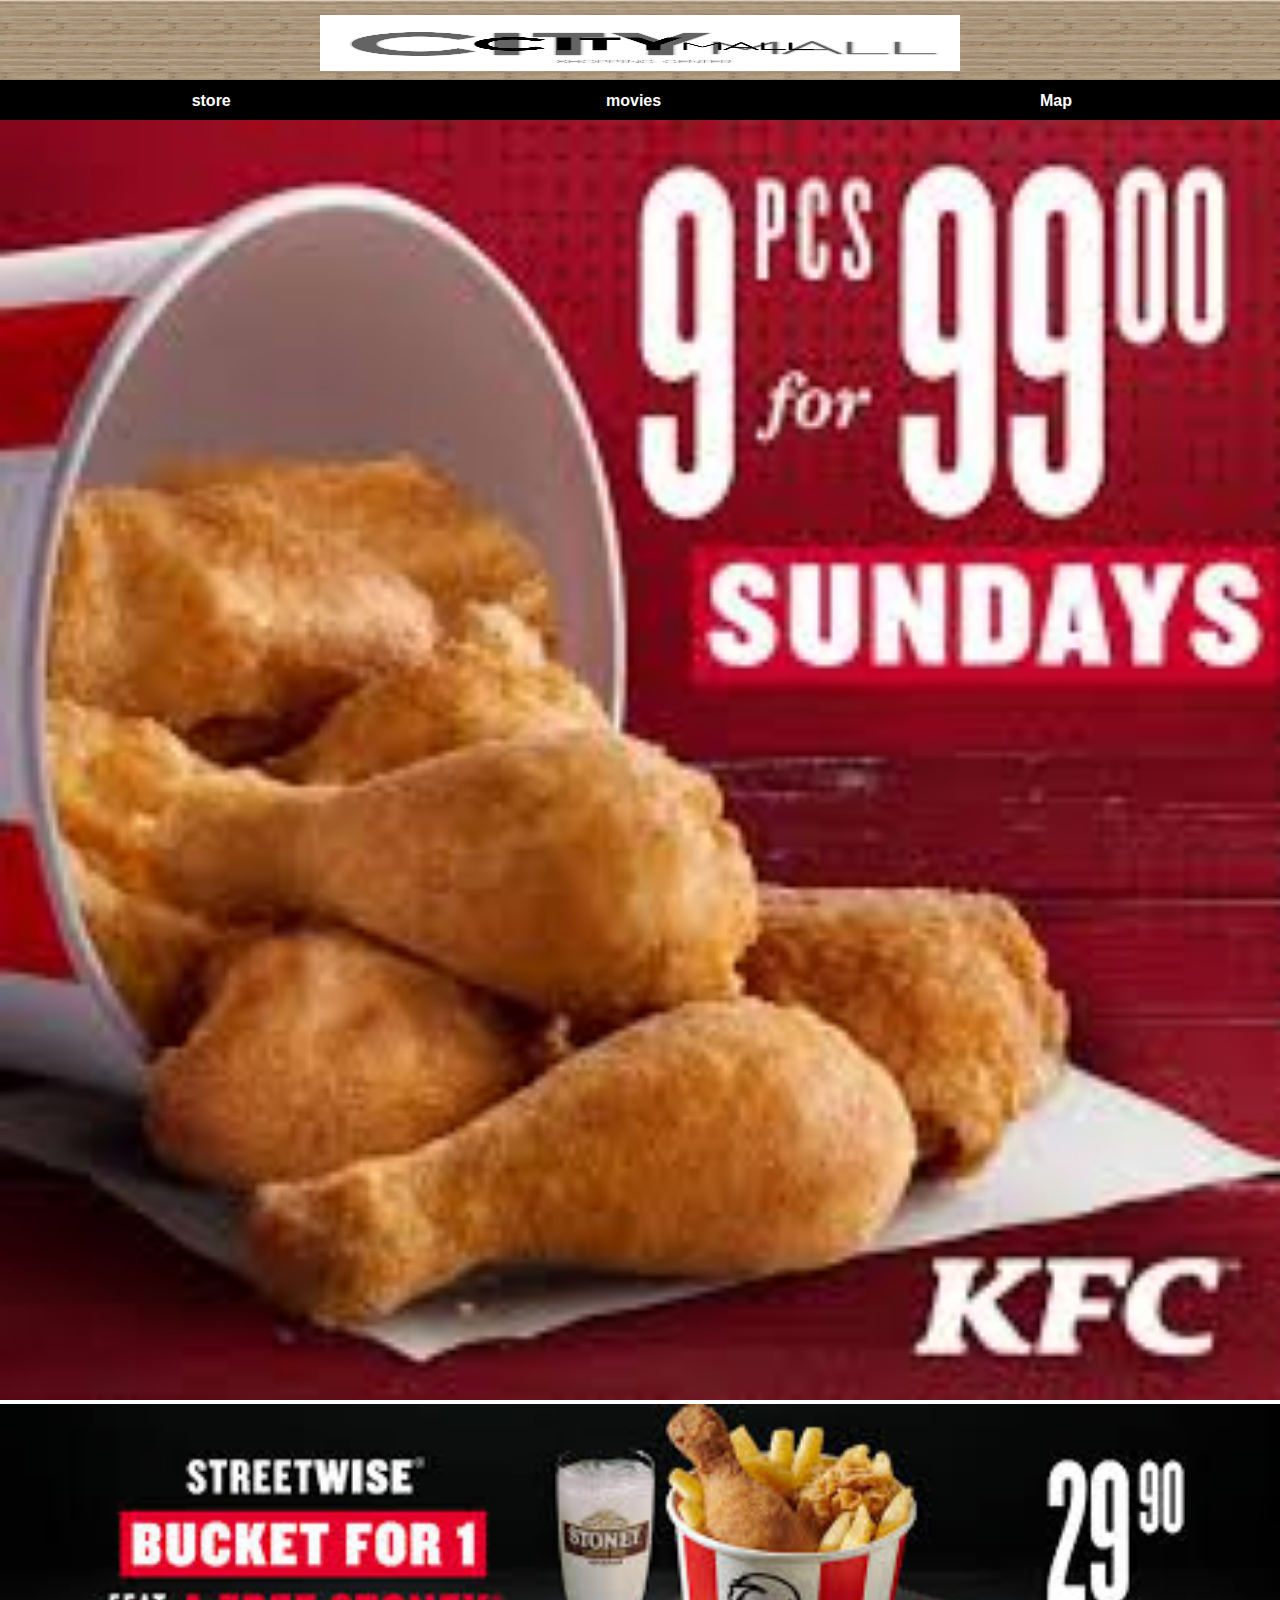
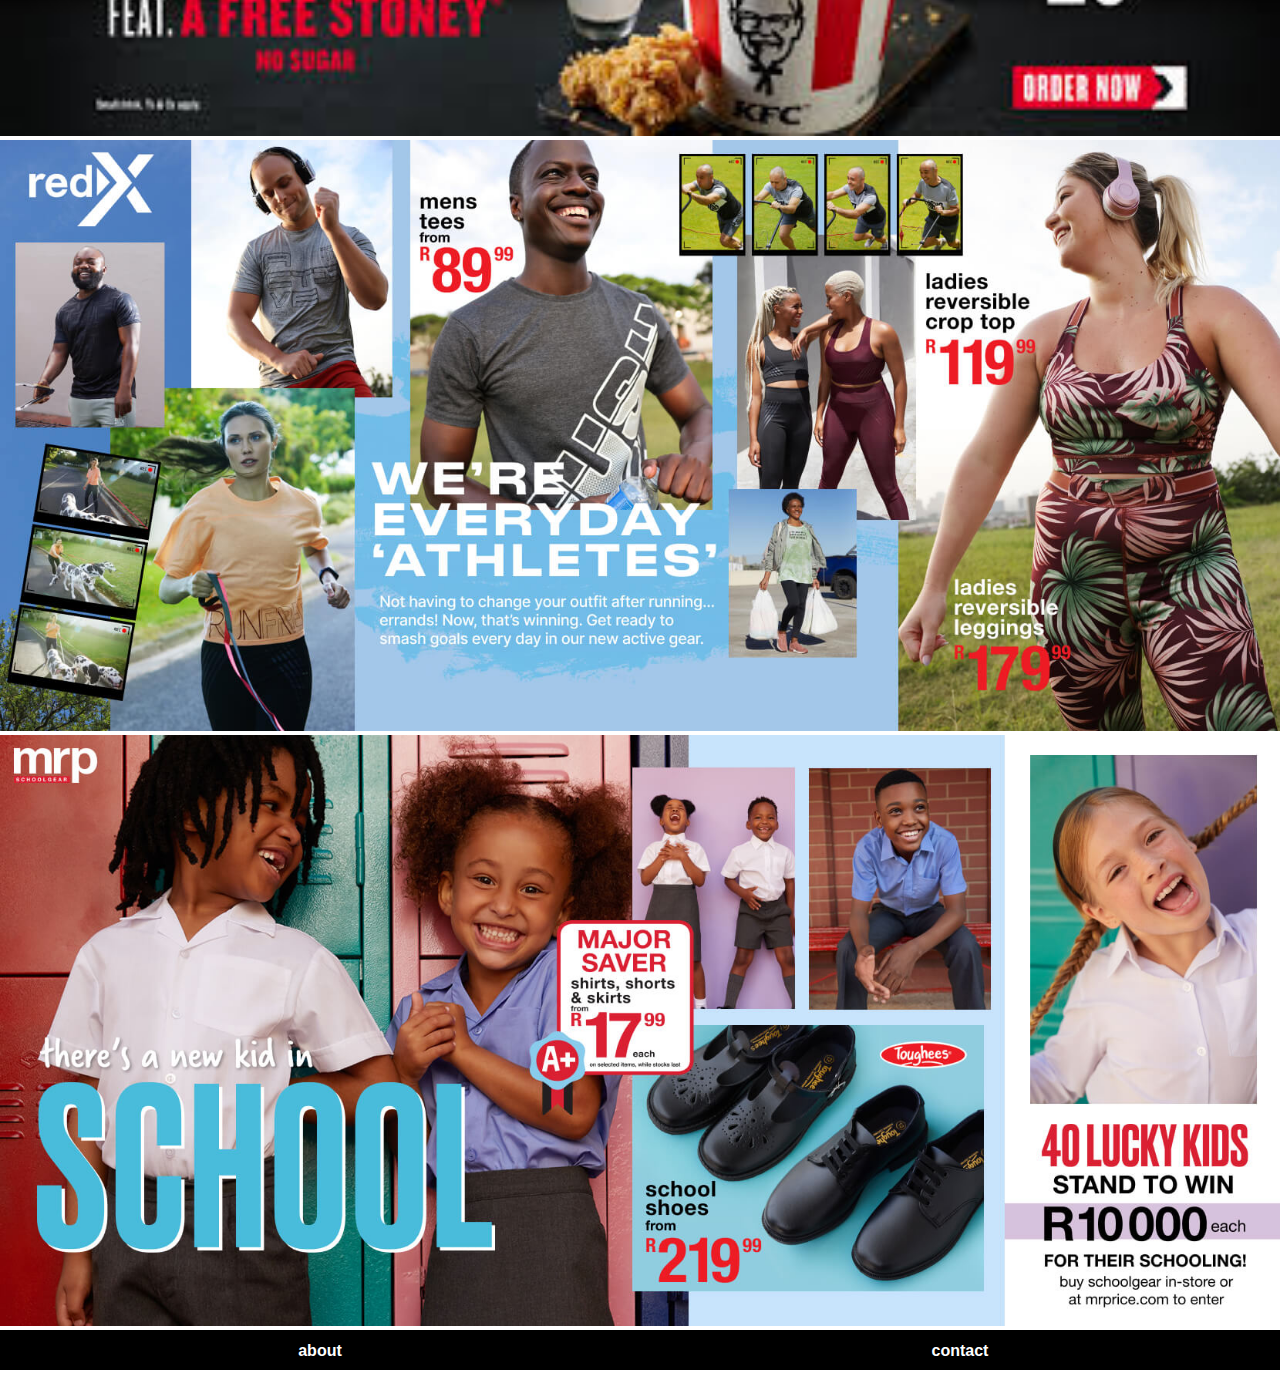
<file: index.html>
<!DOCTYPE html>
<html>
      <head>
            <link rel="stylesheet" href="style.css">
      </head>

      <body>
            <div id="header">
                  <img src="images/Pine%20City%20mall.jpg" width=50%/>
            </div>
            <div id="tabs-top">
                  <a href="store.html">store</a>
                  <a href="movies.html">movies</a>
                  <a href="Map.html">Map</a>

            </div>
            <div id="main-home">
                <img src="images/download%20(5).jpg" width=100% >
                <img src="images/download%20(6).jpg" width=100% >
                <img src="images/aspot-01.jpg" width=100%>
                <img src="images/aspot01%20(1).jpg" width=100%>
            </div>
            <div id="tabs-bottom">
                    <a href="about.html">about</a>
                    <a href="contact.html">contact</a>
                   
            </div>
      </body>
</html>
</file>
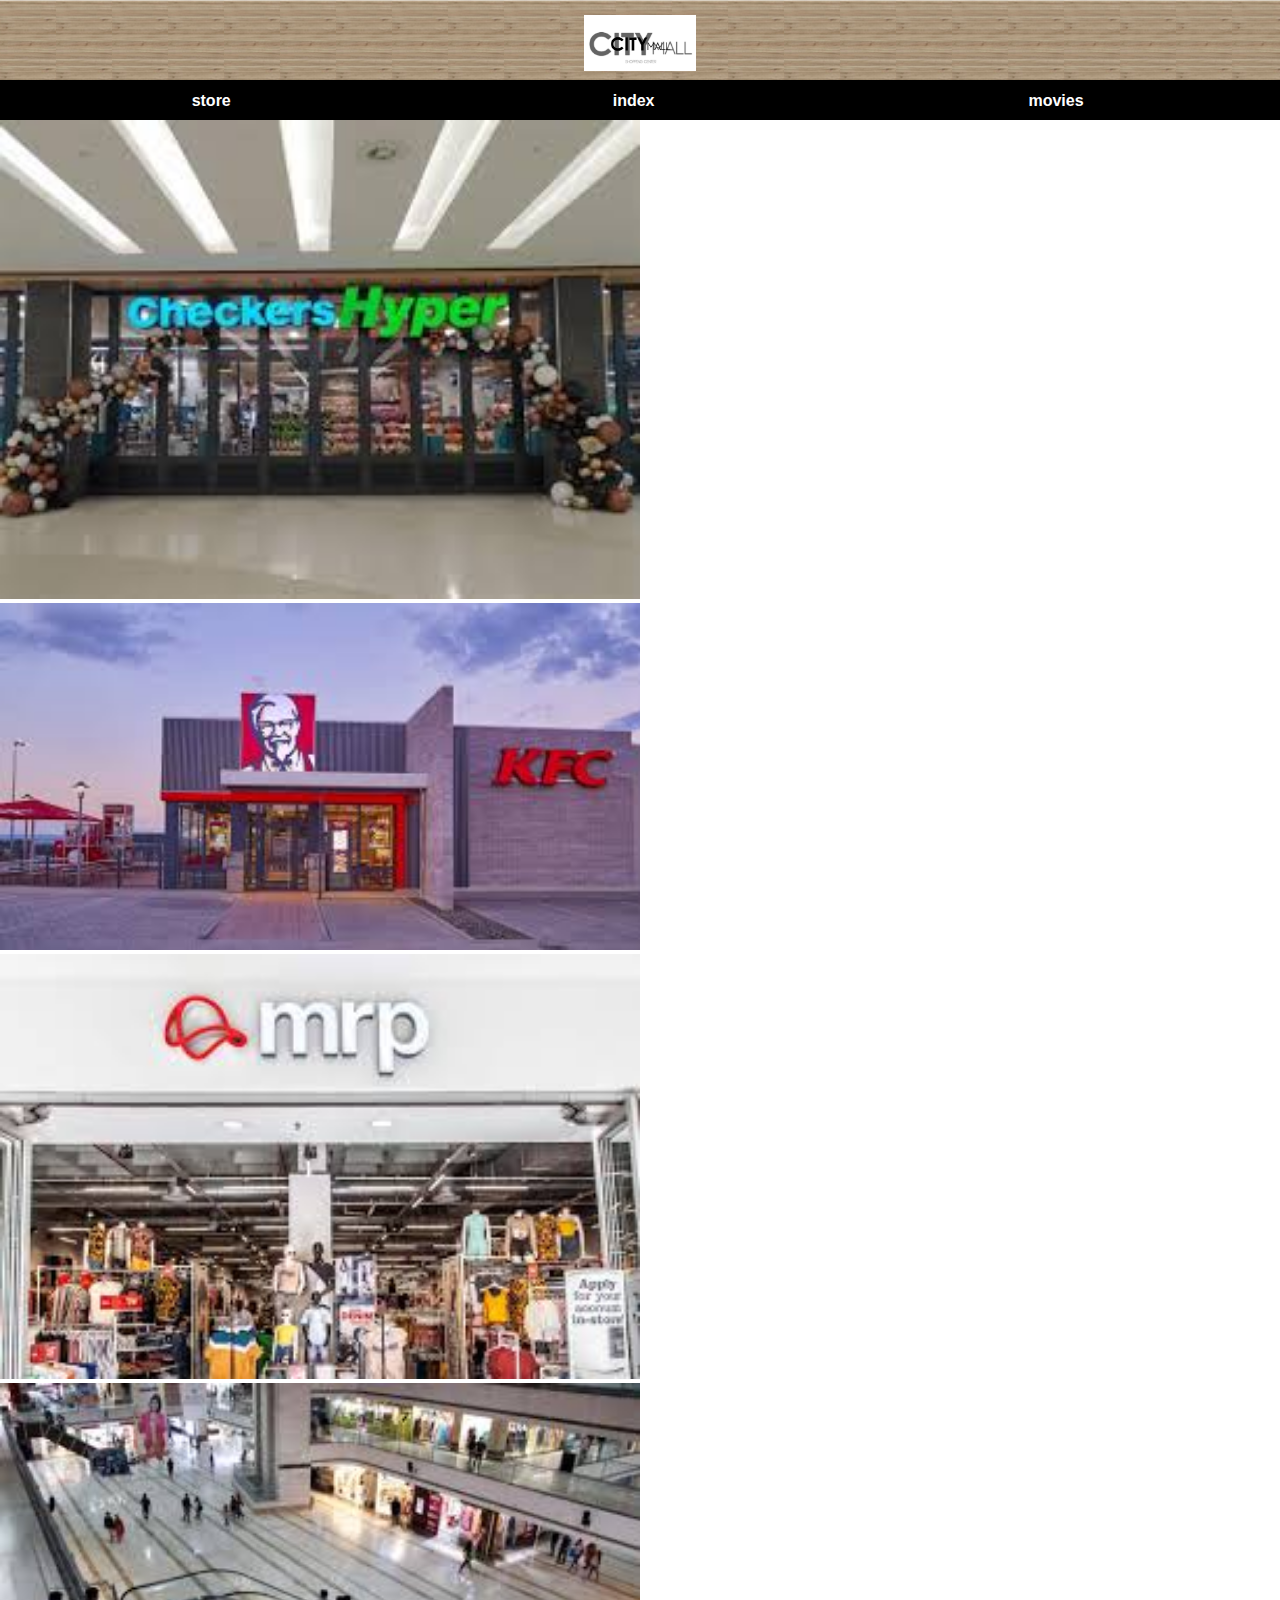
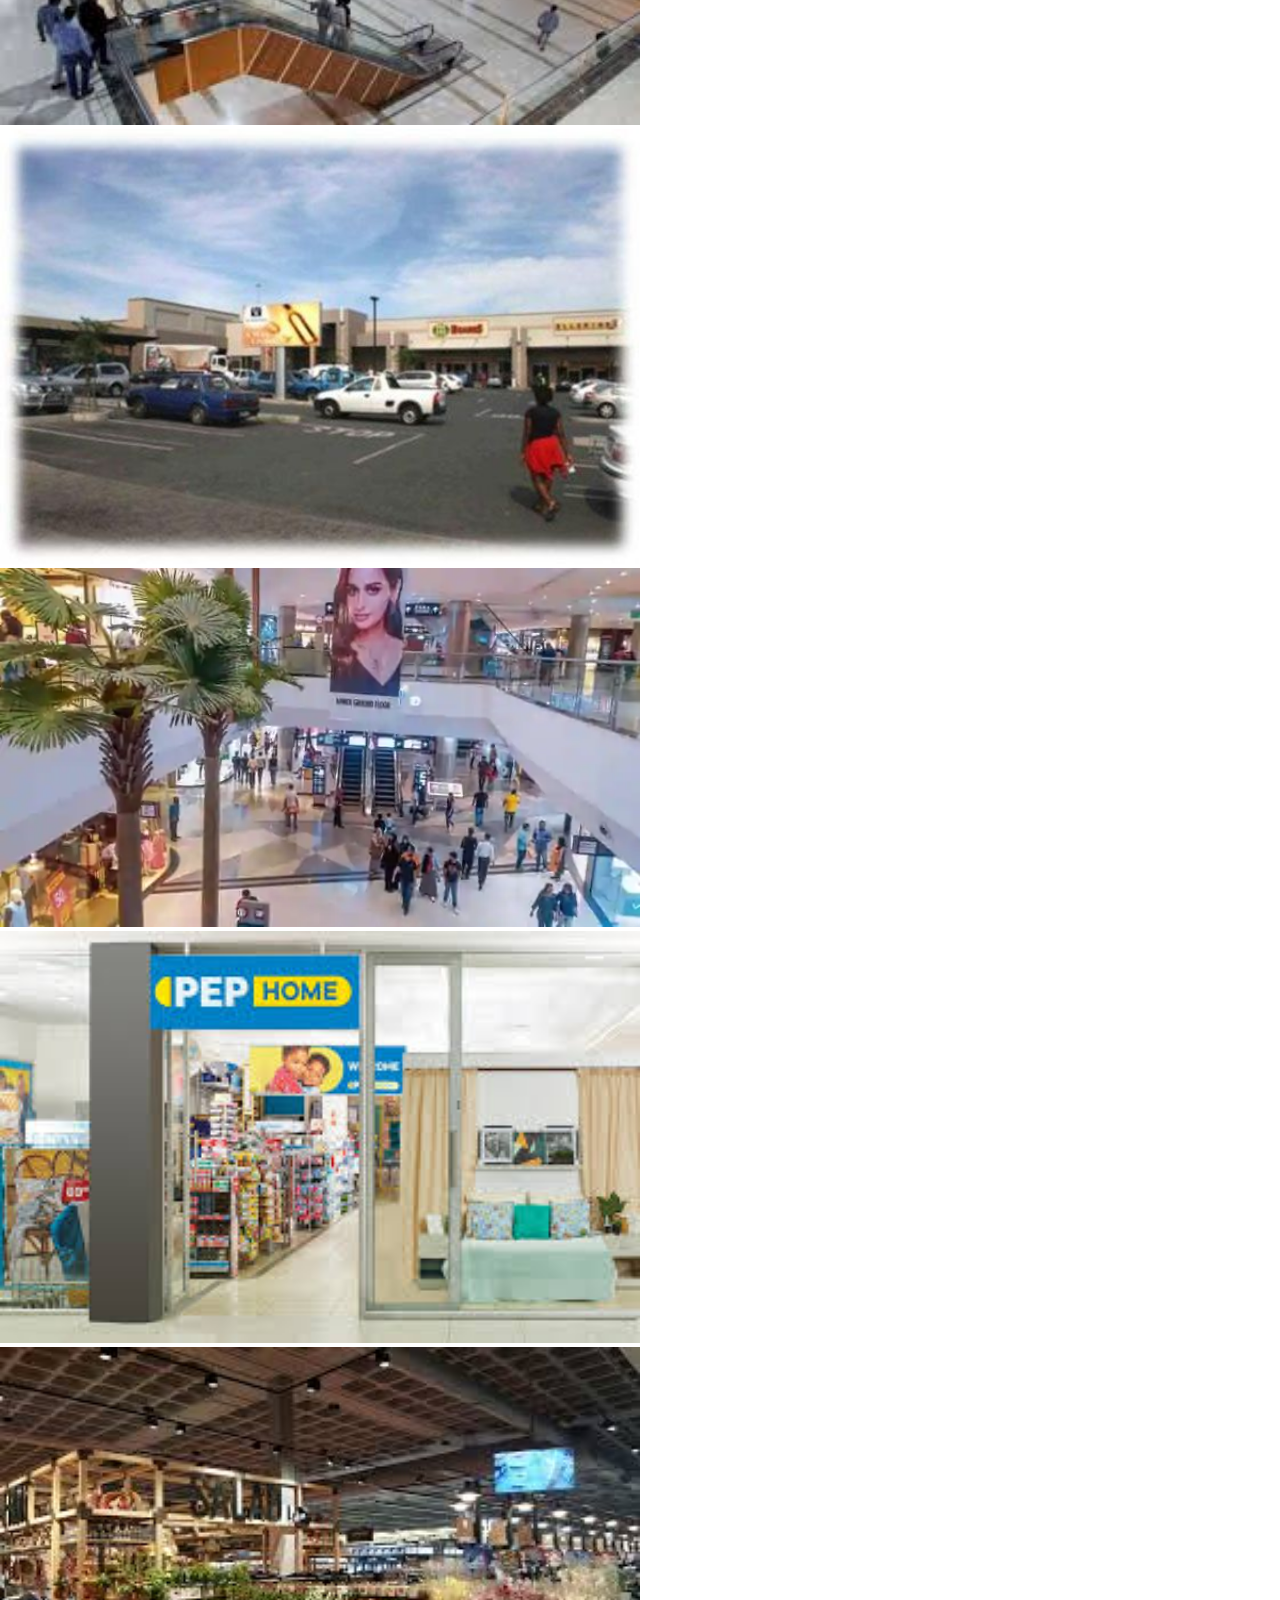
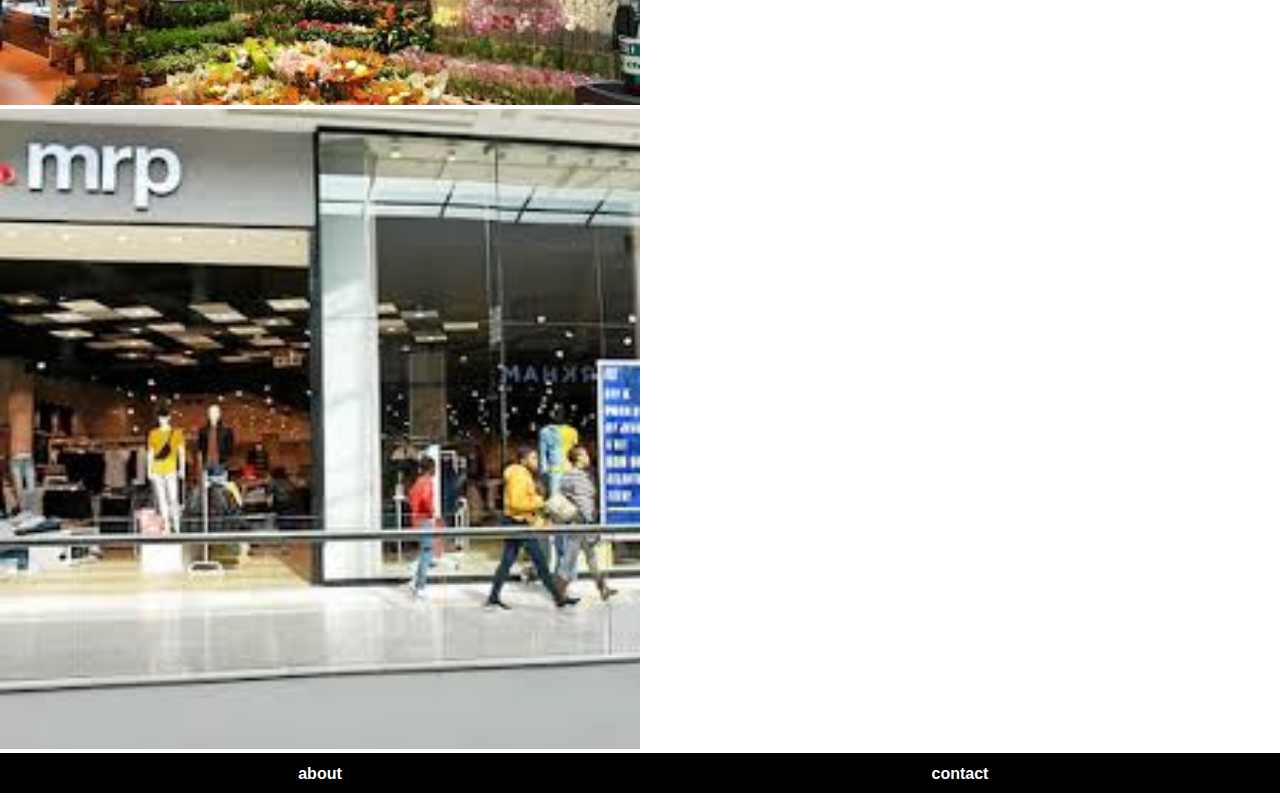
<file: about.html>
<!DOCTYPE html>
<html>
      <head>
            <link rel="stylesheet" href="style.css">
      </head>

      <body>
          <div id="header">
                  <img src="images/Pine%20City%20mall.jpg"/>
            </div>
            <div id="tabs-top">
               <a href="store.html">store</a>
                  <a href="index.html">index</a>
                  <a href="movies.html">movies</a>
                 
            </div>
            <div id="main-home">
             <img src="images/Checkers/download%20(4).jpg " width=50%/> 
             <img src="images/KFC/images%20(3).jpeg"width=50%/>  
                
             <img src="images/mrprice/download%20(2).jpg"width=50%/> 
                
             <img src="images/contact/images.jpeg"width=50%/>
                
             <img src="images/contact/2a98836d0a67a77134f8cbfb4416e12e.jpg"width=50%/>
             <img src="images/contact/mall2_1587478345243.jpg"width=50%/>
             <img src="images/pep/download%20(8).jpg"width=50%/>
             <img src="images/Resturant/images.jpeg"width=50%/>
             <img src="images/mrprice/download%20(3).jpg"width=50%/>
             
                
                
                
                
                
                
                
            </div>
            <div id="tabs-bottom">
                    <a href="about.html">about</a>
                    <a href="contact.html">contact</a>
                   
            </div>
      </body>
</html>
</file>
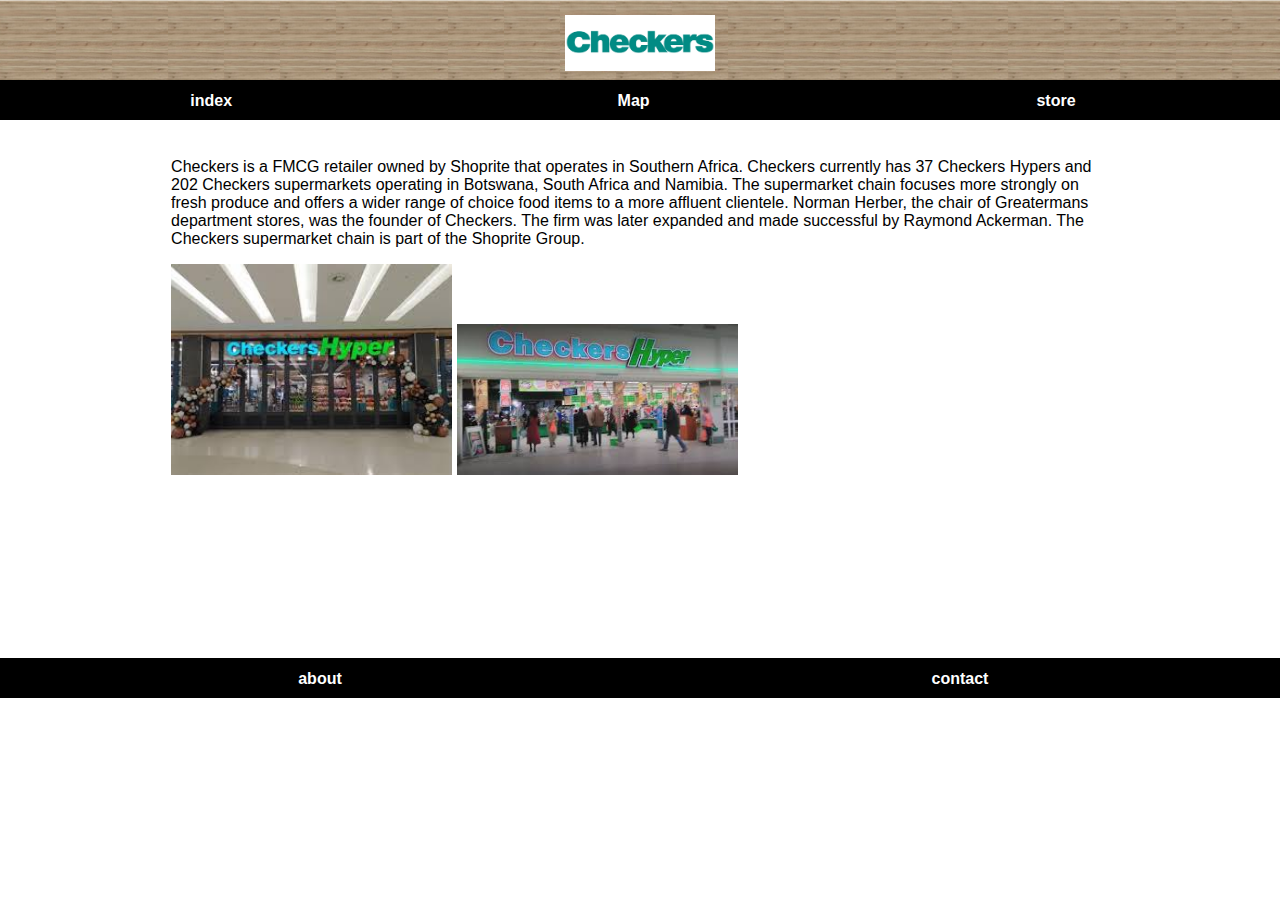
<file: checkers.html>
<!DOCTYPE html>
<html>
      <head>
            <link rel="stylesheet" href="style.css">
      </head>

      <body>
            <div id="header">
                  <img src="images/Checkers/download%20(1).png"/>
            </div>
            <div id="tabs-top">
                  
                  <a href="index.html">index</a>
                  <a href="Map.html">Map</a>
                  <a href="store.html">store</a>
           </div>
          <div id="main"> 
              <div id="content">
                 <Div id="info-box-full">
                     
                     <p>Checkers is a FMCG retailer owned by Shoprite that operates in Southern Africa. Checkers currently has 37 Checkers Hypers and 202 Checkers supermarkets operating in Botswana, South Africa and Namibia. The supermarket chain focuses more strongly on fresh produce and offers a wider range of choice food items to a more affluent clientele. Norman Herber, the chair of Greatermans department stores, was the founder of Checkers. The firm was later expanded and made successful by Raymond Ackerman. The Checkers supermarket chain is part of the Shoprite Group.</p>
                    
                     
                     
                     <img src="images/Checkers/download%20(4).jpg">
                     <img src="images/Checkers/images%20(1).jpeg">
                     
                     
                     </Div>
                  
                  
              </div>
          </div>
            <div id="tabs-bottom">
                    <a href="about.html">about</a>
                    <a href="contact.html">contact</a>
                   
            </div>
      </body>
</html>
</file>
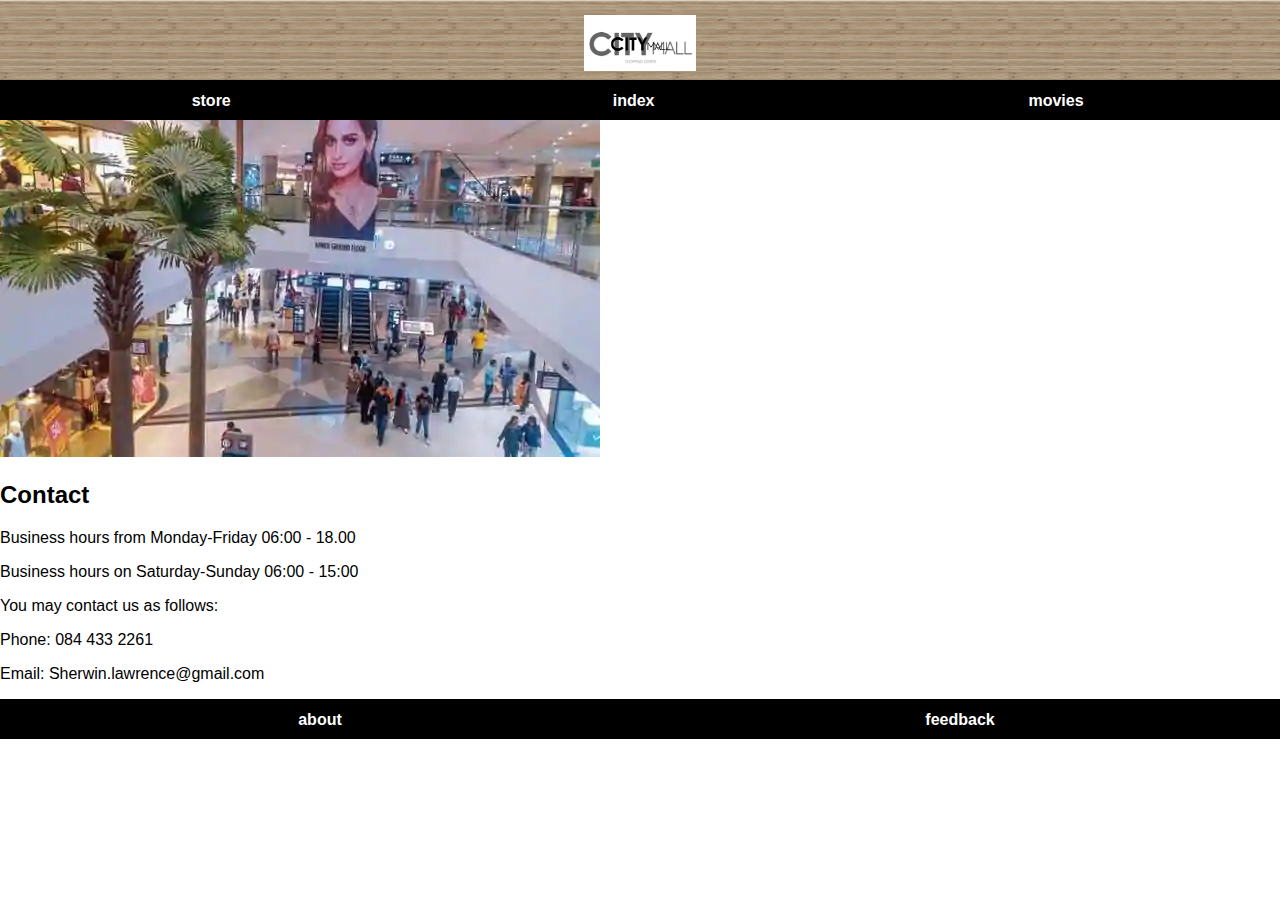
<file: contact.html>
<!DOCTYPE html>
<html>
      <head>
            <link rel="stylesheet" href="style.css">
      </head>

      <body>
          <div id="header">
                  <img src="images/Pine%20City%20mall.jpg"/>
            </div>
            <div id="tabs-top">
               <a href="store.html">store</a>
                  <a href="index.html">index</a>
                  <a href="movies.html">movies</a>
                 
            </div>
            <div id="main-home">
            <img src="images/contact/mall2_1587478345243.jpg">
            <h2>Contact</h2>
                
            <p>Business hours from Monday-Friday 06:00 - 18.00</p>
            <p>Business hours on Saturday-Sunday 06:00 - 15:00</p>
                
            <p>You may contact us as follows:</p>
            <p>Phone: 084 433 2261</p>
            <p>Email: Sherwin.lawrence@gmail.com</p>
            </div>
            
            <div id="tabs-bottom">
                    <a href="about.html">about</a>
                   <a href="feedback.html">feedback</a>
            </div>
      </body>
</html>
</file>
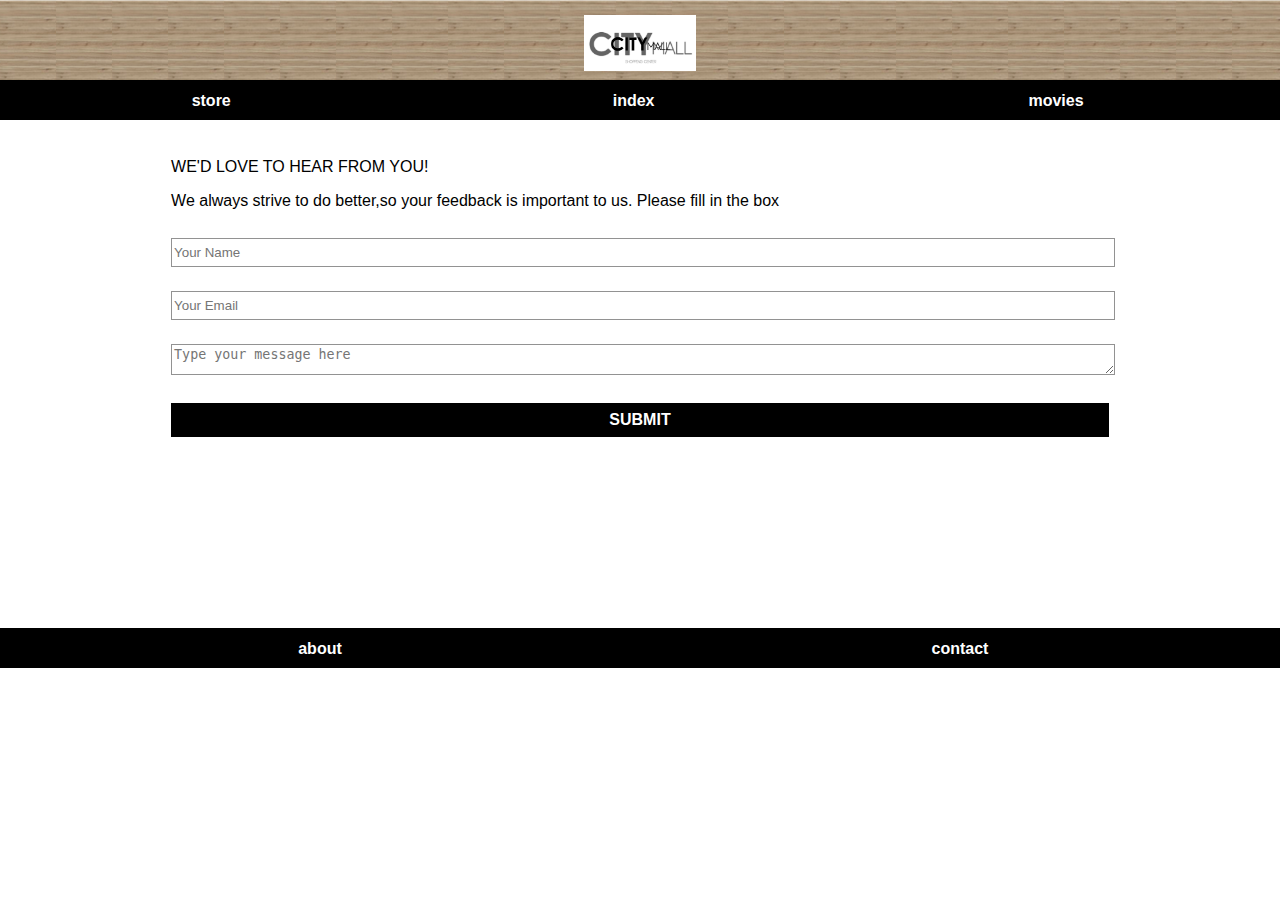
<file: feedback.html>
<!DOCTYPE html>
<html>
     <head>
            <link rel="stylesheet" href="style.css">
     </head>
     <body>
        <div id="header">
            <img src="images/Pine%20City%20mall.jpg"/>
        </div>
            
         
         
         <div id="tabs-top">
               <a href="store.html">store</a>
               <a href="index.html">index</a>
               <a href="movies.html">movies</a>
         </div>     
            
         
         <div id="main"> 
            <div id="content">
                <div id="info-box-full">
                    
                    <p>WE'D LOVE TO HEAR FROM YOU!</p>
                    
                    <p>We always strive to do better,so your feedback is important to us. Please fill in the box</p>
                   
                    <input type="text" placeholder="Your Name" id="name"/>
                    
                    <input type="text" placeholder="Your Email" id="email"/>
                    
                    <textarea placeholder="Type your message here"></textarea>
                    
                    <a class="button" href=message-received.html>SUBMIT</a>
                    
                </div>
            </div>
         </div>

         <div id="tabs-bottom">
                <a href="about.html">about</a>
            
                <a href="contact.html">contact</a>
                   
         </div>
     </body>
</html>
</file>
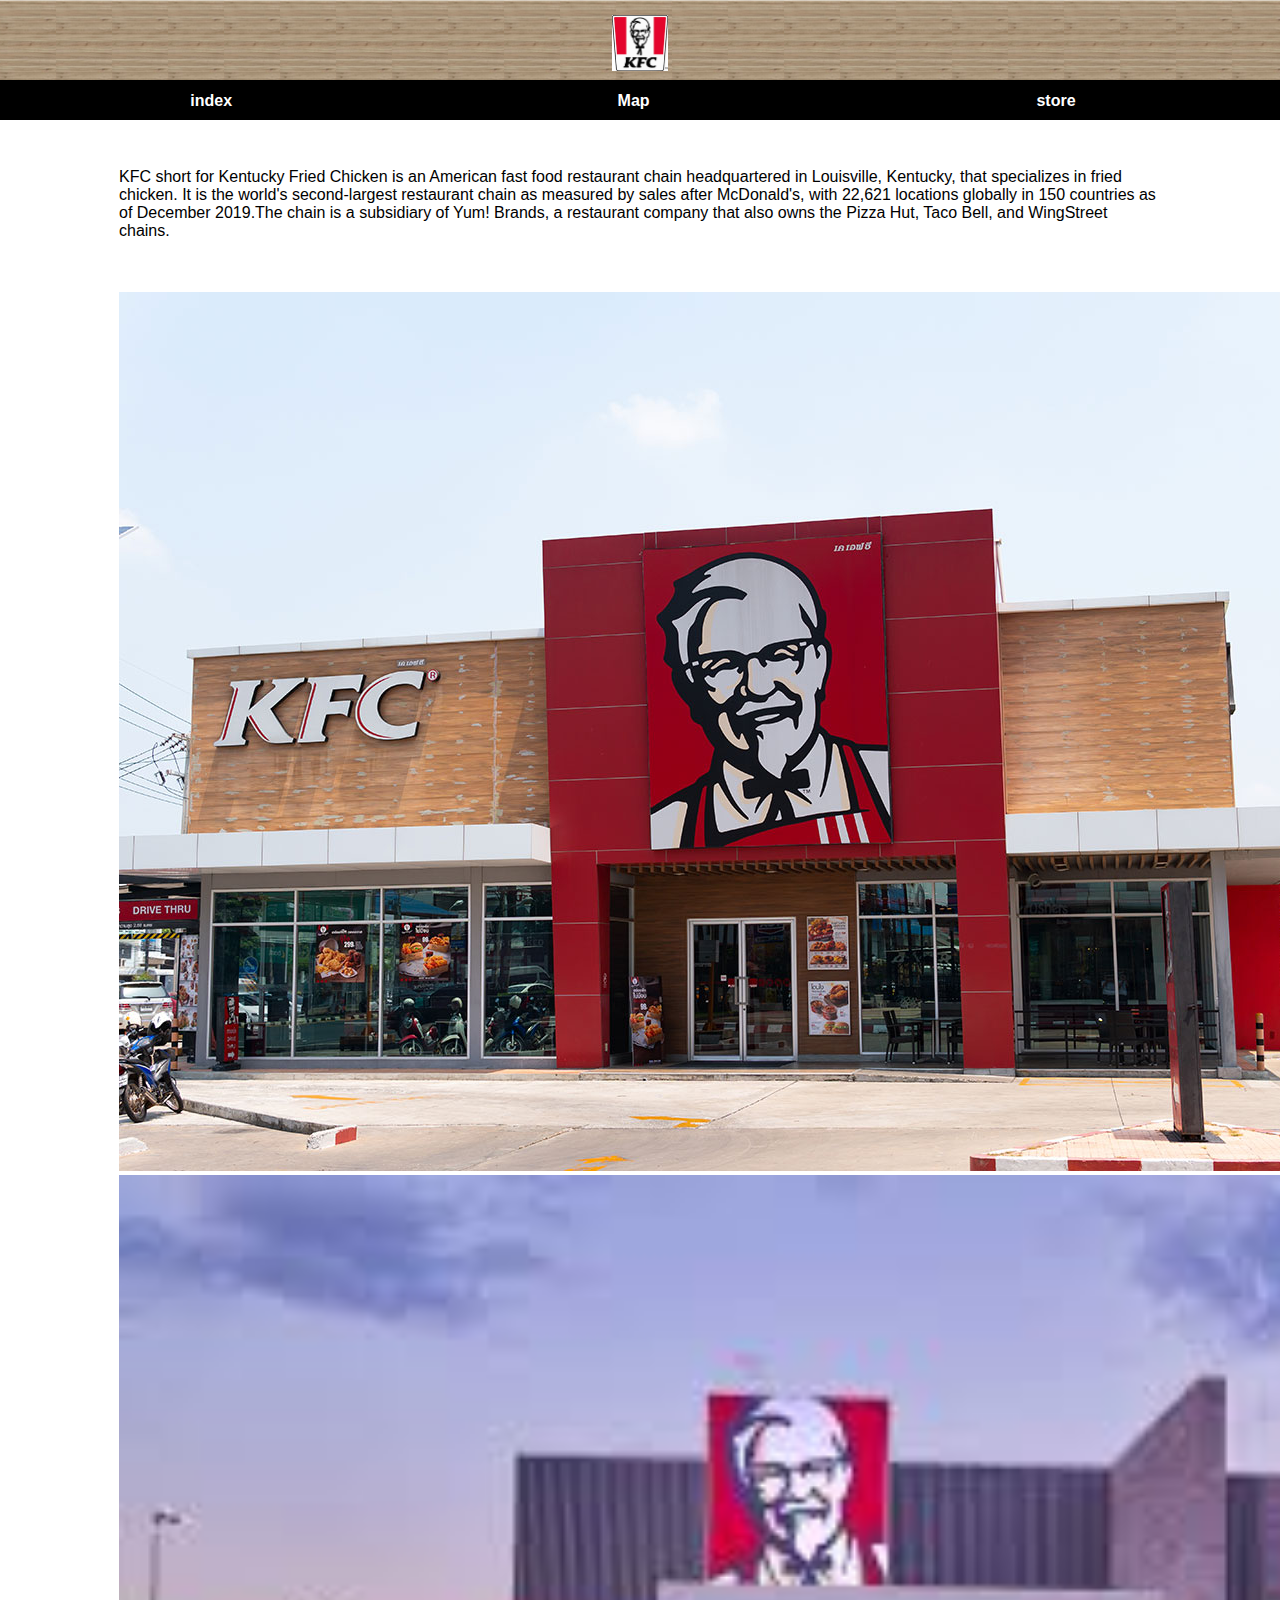
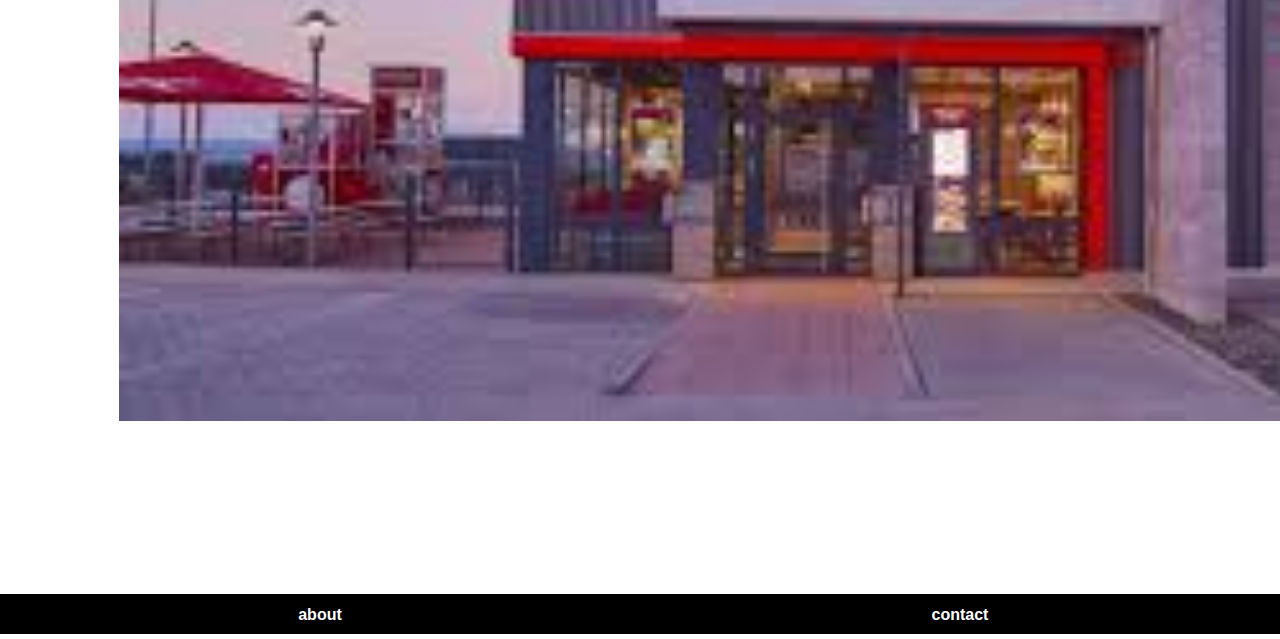
<file: KFC.html>
<!DOCTYPE html>
<html>
      <head>
            <link rel="stylesheet" href="style.css">
      </head>

      <body>
            <div id="header">
                  <img src="images/KFC/download%20(2).png"/>
            </div>
            <div id="tabs-top">
                  <a href="index.html">index</a>
                  <a href="Map.html">Map</a>
                  <a href="store.html">store</a>
           </div>
          <div id="main"> 
              <div id="content">
                 <Div id="info-box-full">
                    
                  </Div>
                  <p>KFC short for Kentucky Fried Chicken is an American fast food restaurant chain headquartered in Louisville, Kentucky, that specializes in fried chicken. It is the world's second-largest restaurant chain as measured by sales after McDonald's, with 22,621 locations globally in 150 countries as of December 2019.The chain is a subsidiary of Yum! Brands, a restaurant company that also owns the Pizza Hut, Taco Bell, and WingStreet chains.</p>
                  
                  
                  <br><br>
                  
                  
                  <img src="images/KFC/kfc-restaurant-exterior.jpg">
                  
                  <img src="images/KFC/images%20(3).jpeg" width=150%>
              </div>
          </div>
            <div id="tabs-bottom">
                    <a href="about.html">about</a>
                    <a href="contact.html">contact</a>
                   
            </div>
      </body>
</html>
</file>
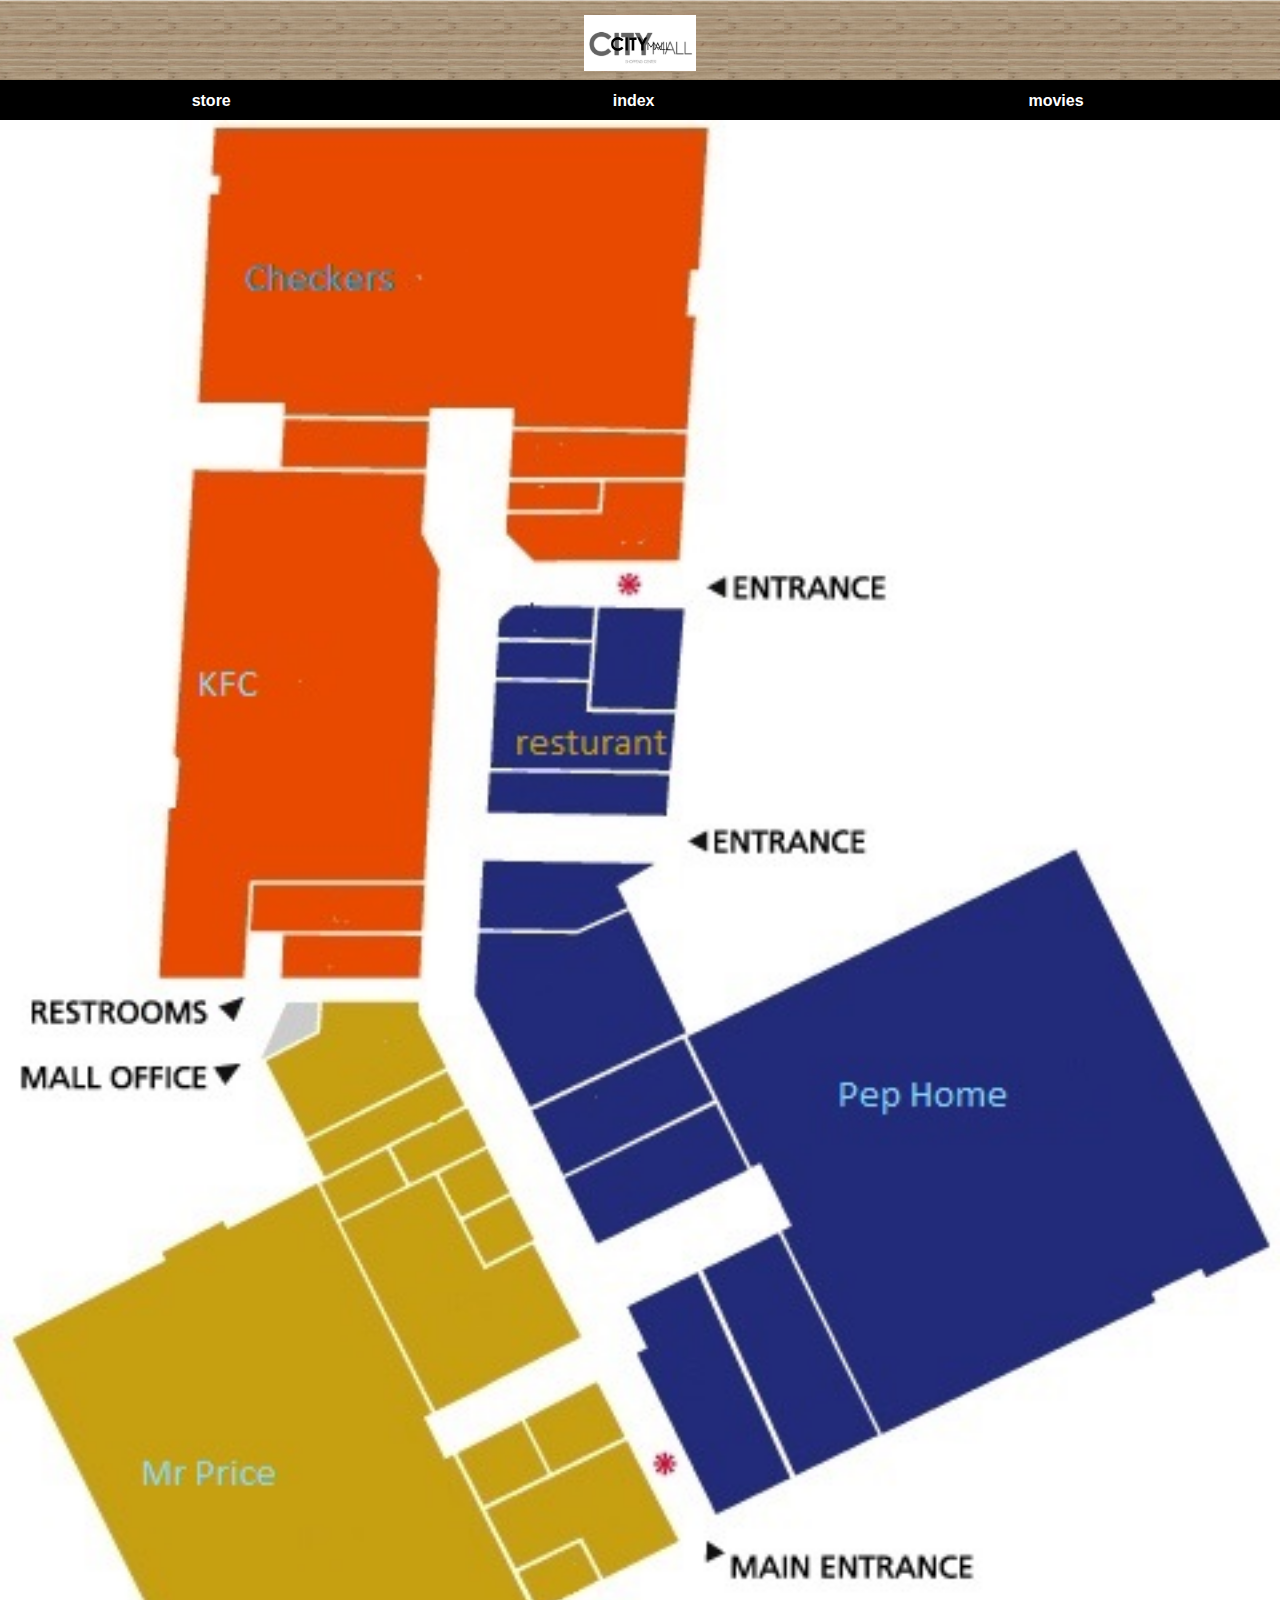
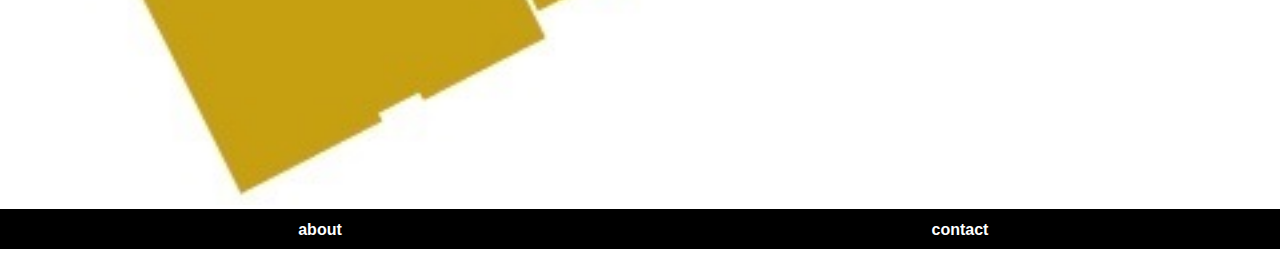
<file: Map.html>
<!DOCTYPE html>
<html>
      <head>
            <link rel="stylesheet" href="style.css">
      </head>

      <body>
          <div id="header">
                  <img src="images/Pine%20City%20mall.jpg"/>
            </div>
            <div id="tabs-top">
               <a href="store.html">store</a>
                  <a href="index.html">index</a>
                  <a href="movies.html">movies</a>
                 
            </div>
            <div id="main-home">
                  <img src="images/pincitymall.jpg" width="100%">
            </div>
            <div id="tabs-bottom">
                    <a href="about.html">about</a>
                    <a href="contact.html">contact</a>
                   
            </div>
      </body>
</html>
</file>
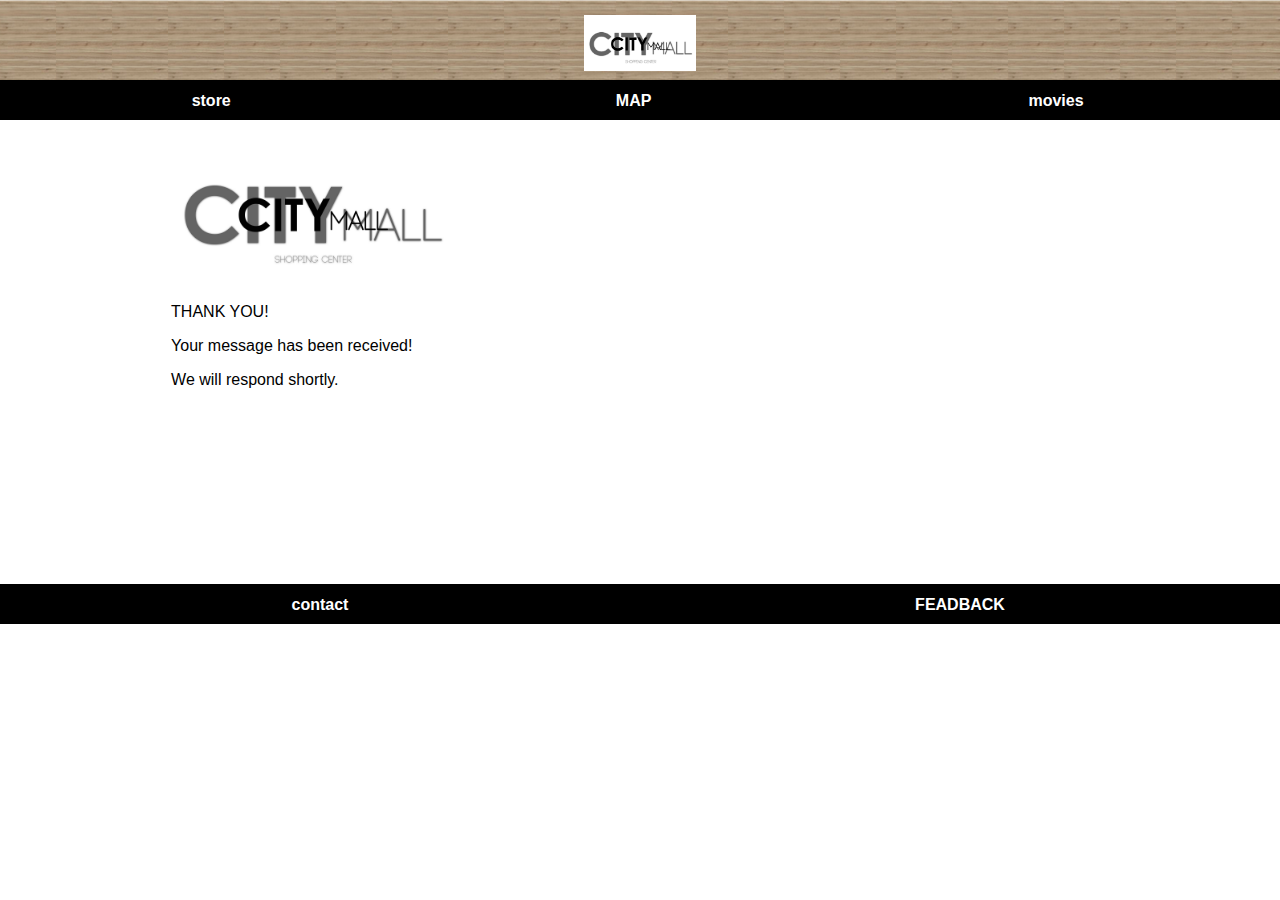
<file: message-received.html>
<!DOCTYPE html>
<html>
      <head>
            <link rel="stylesheet" href="style.css">
      </head>

      <body>
            <div id="header">
                  <img src="images/Pine%20City%20mall.jpg"/>
            </div>
            <div id="tabs-top">
                  <a href="store.html">store</a>
                  <a href="index.html">MAP</a>
                  <a href="movies.html">movies</a>
           </div>
          <div id="main"> 
              <div id="content">
                 <div id="info-box-full">
                     <img src="images/Pine%20City%20mall.jpg" />
                     <p>THANK YOU!</p>
                     <p>Your message has been received!</p>
                     <p>We will respond shortly.</p>
                  </div>
              </div>
          </div>
            <div id="tabs-bottom">
                    <a href="contact.html">contact</a>
                    <a href="feedback.html">FEADBACK</a>
                   
            </div>
      </body>
</html>
</file>
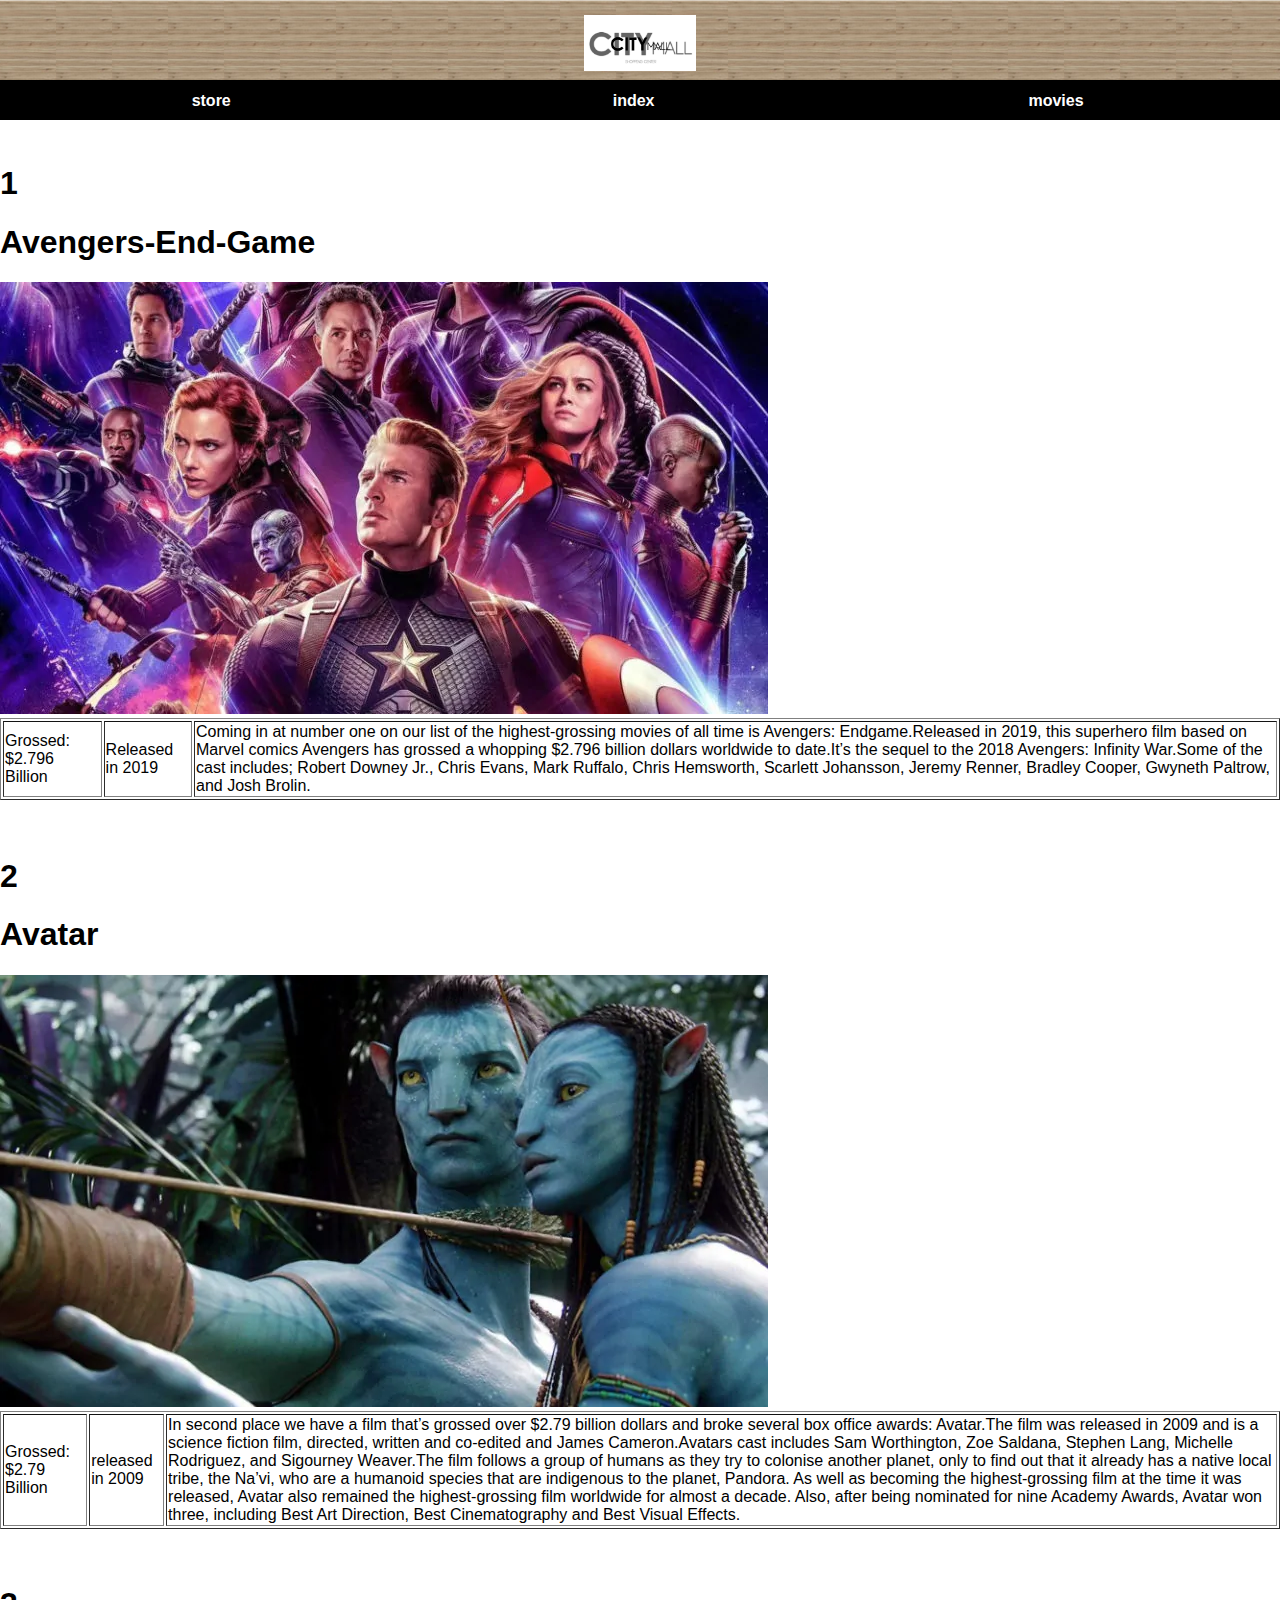
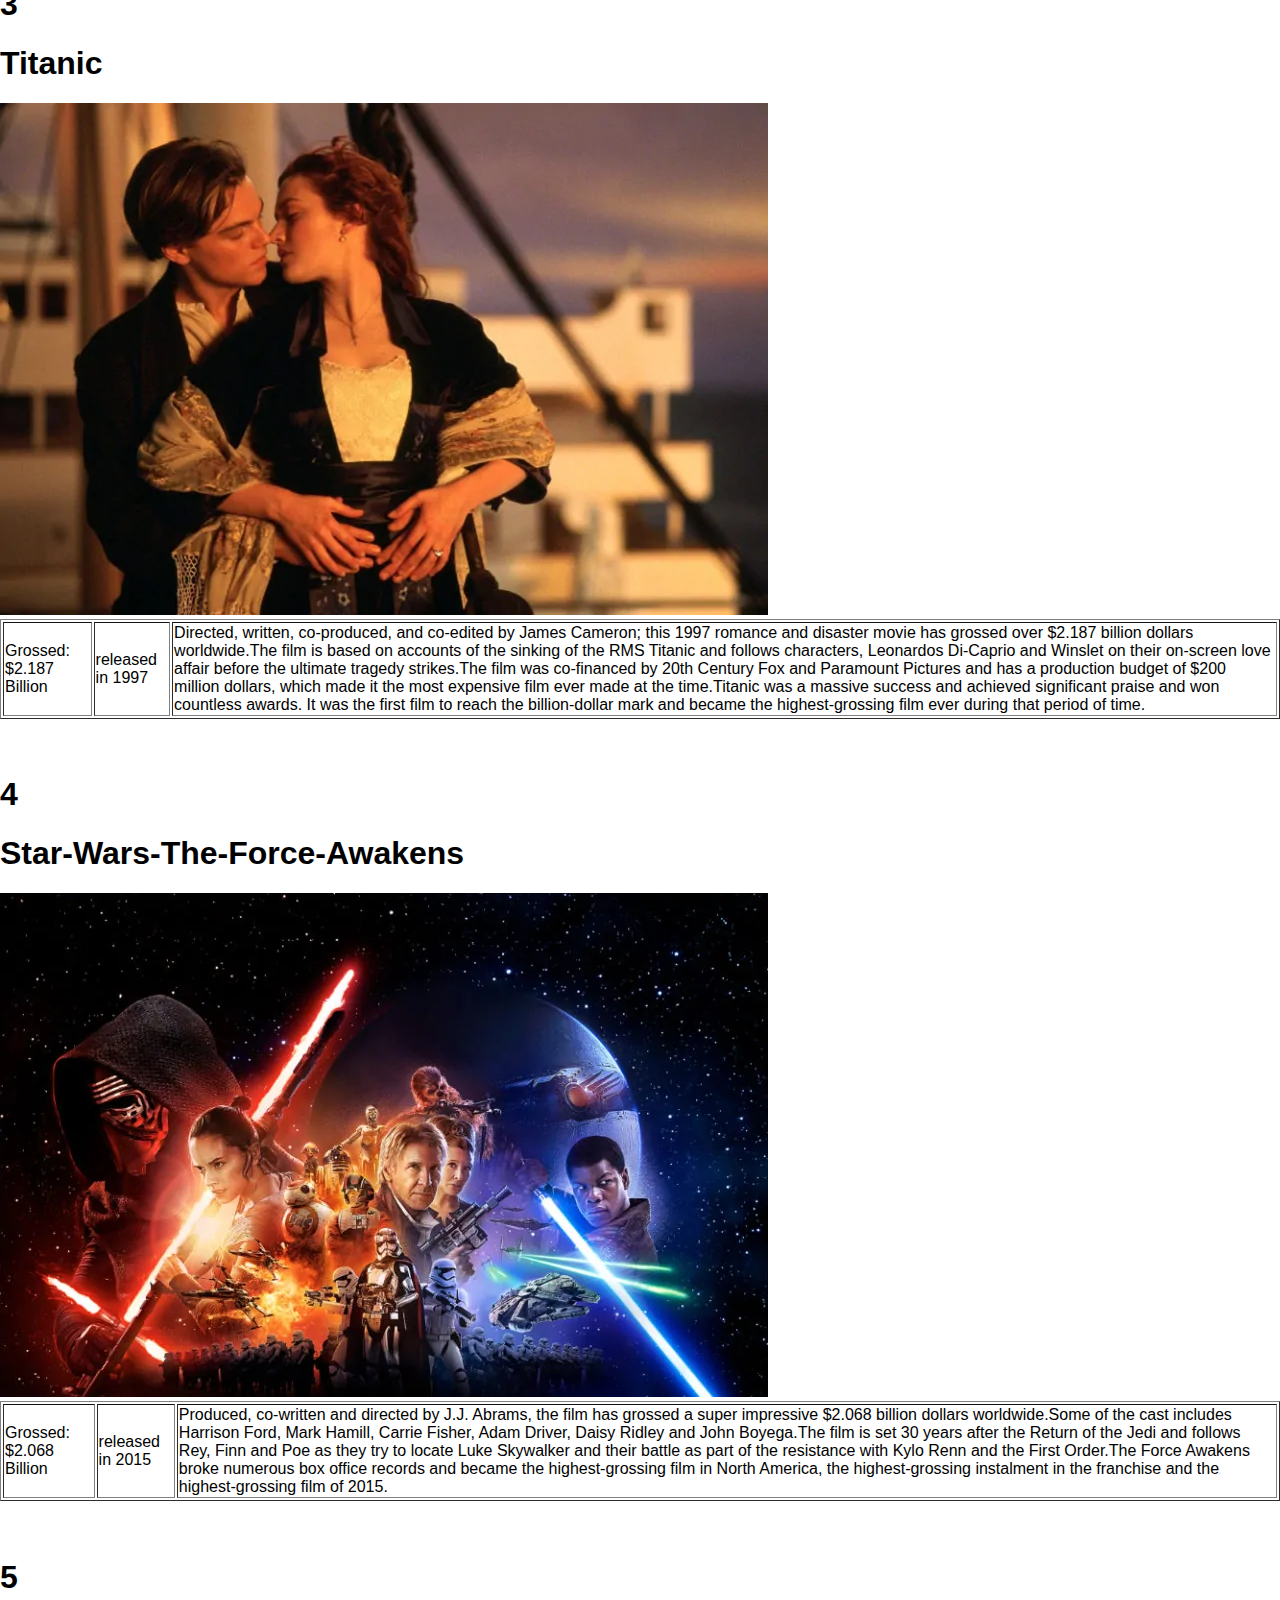
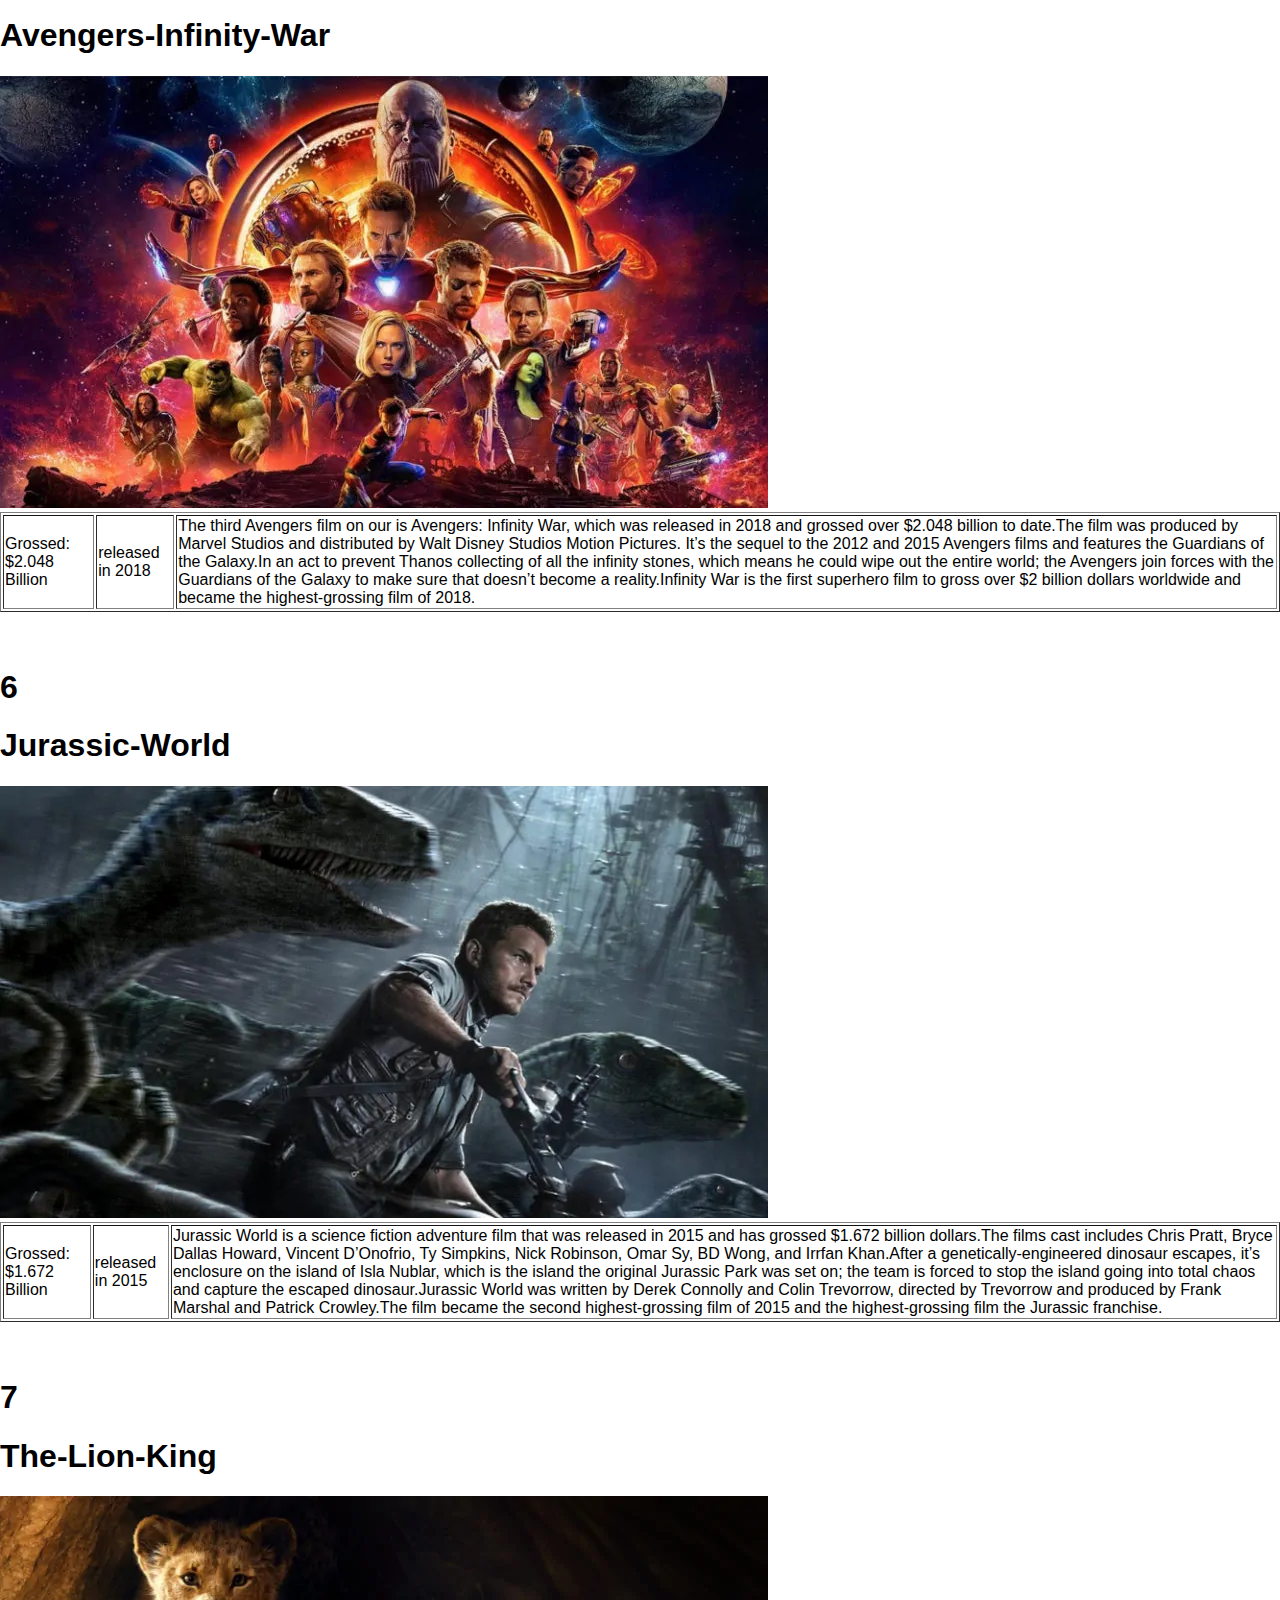
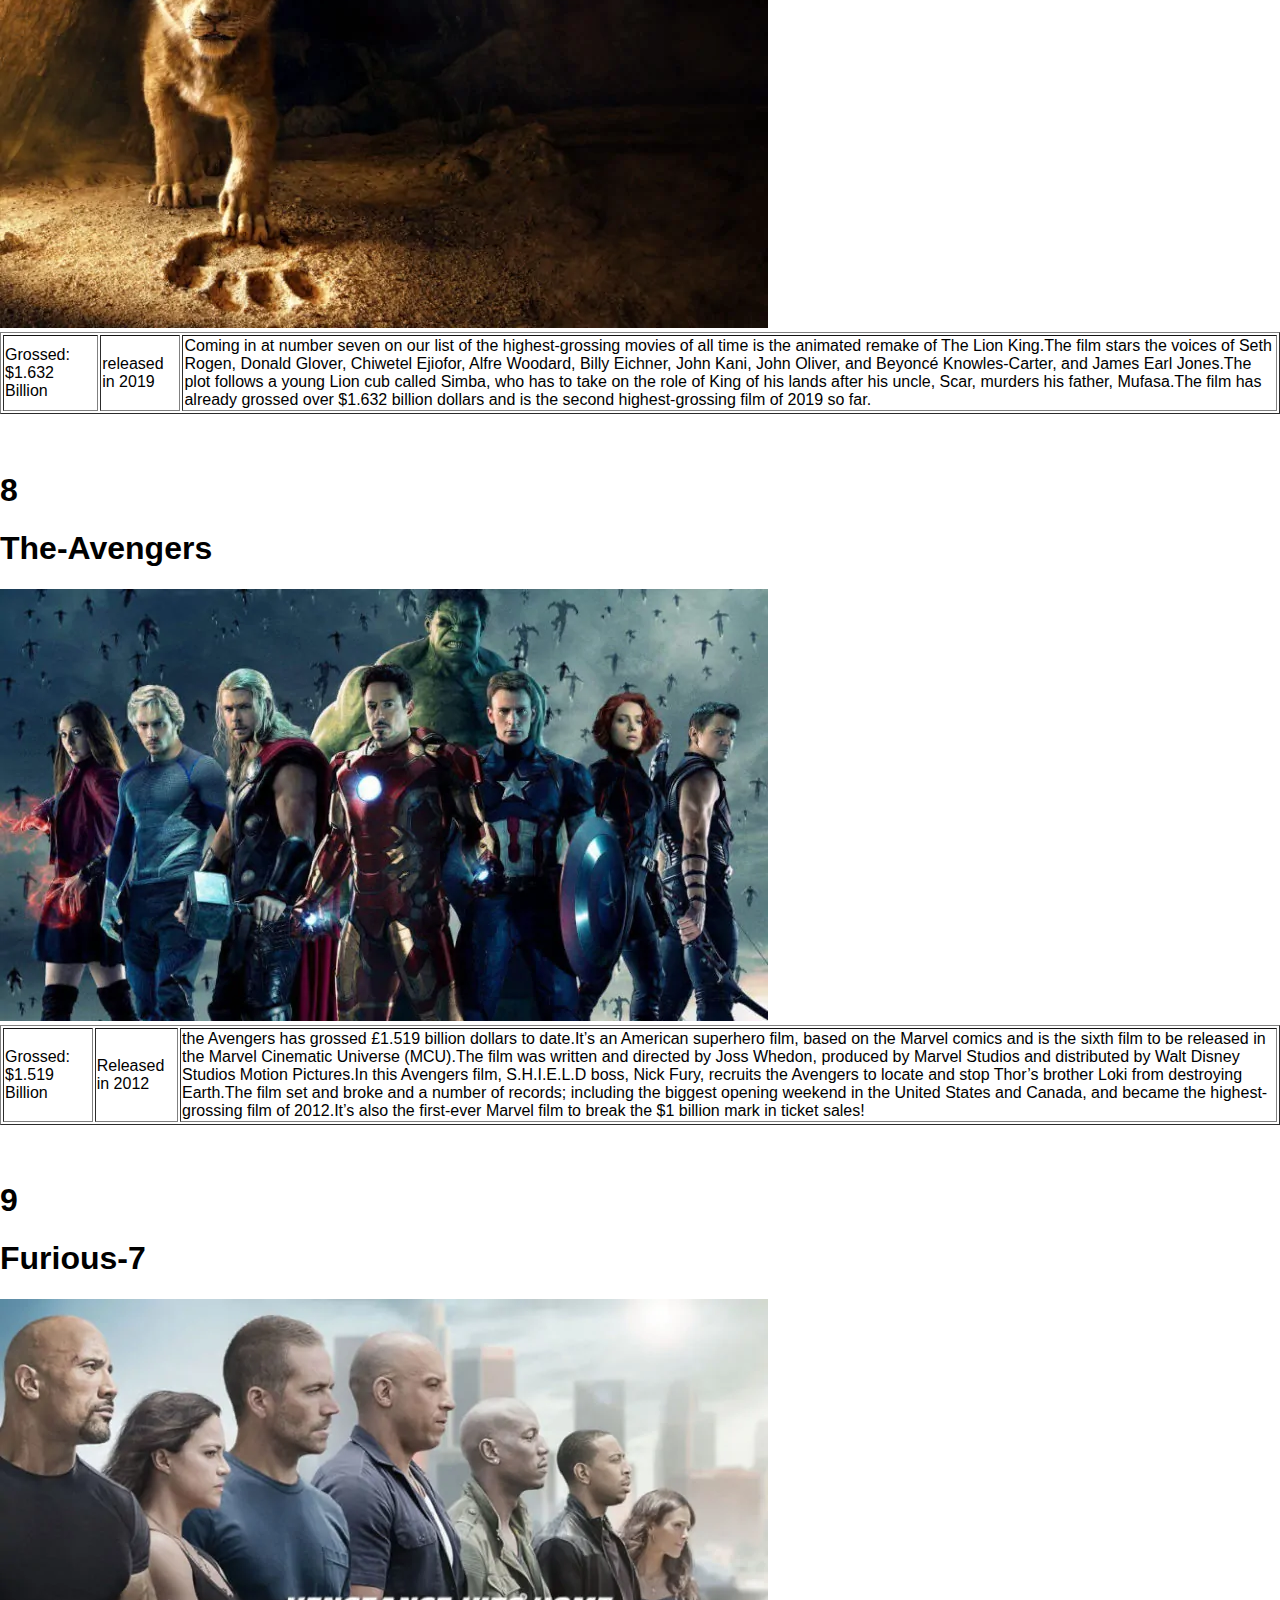
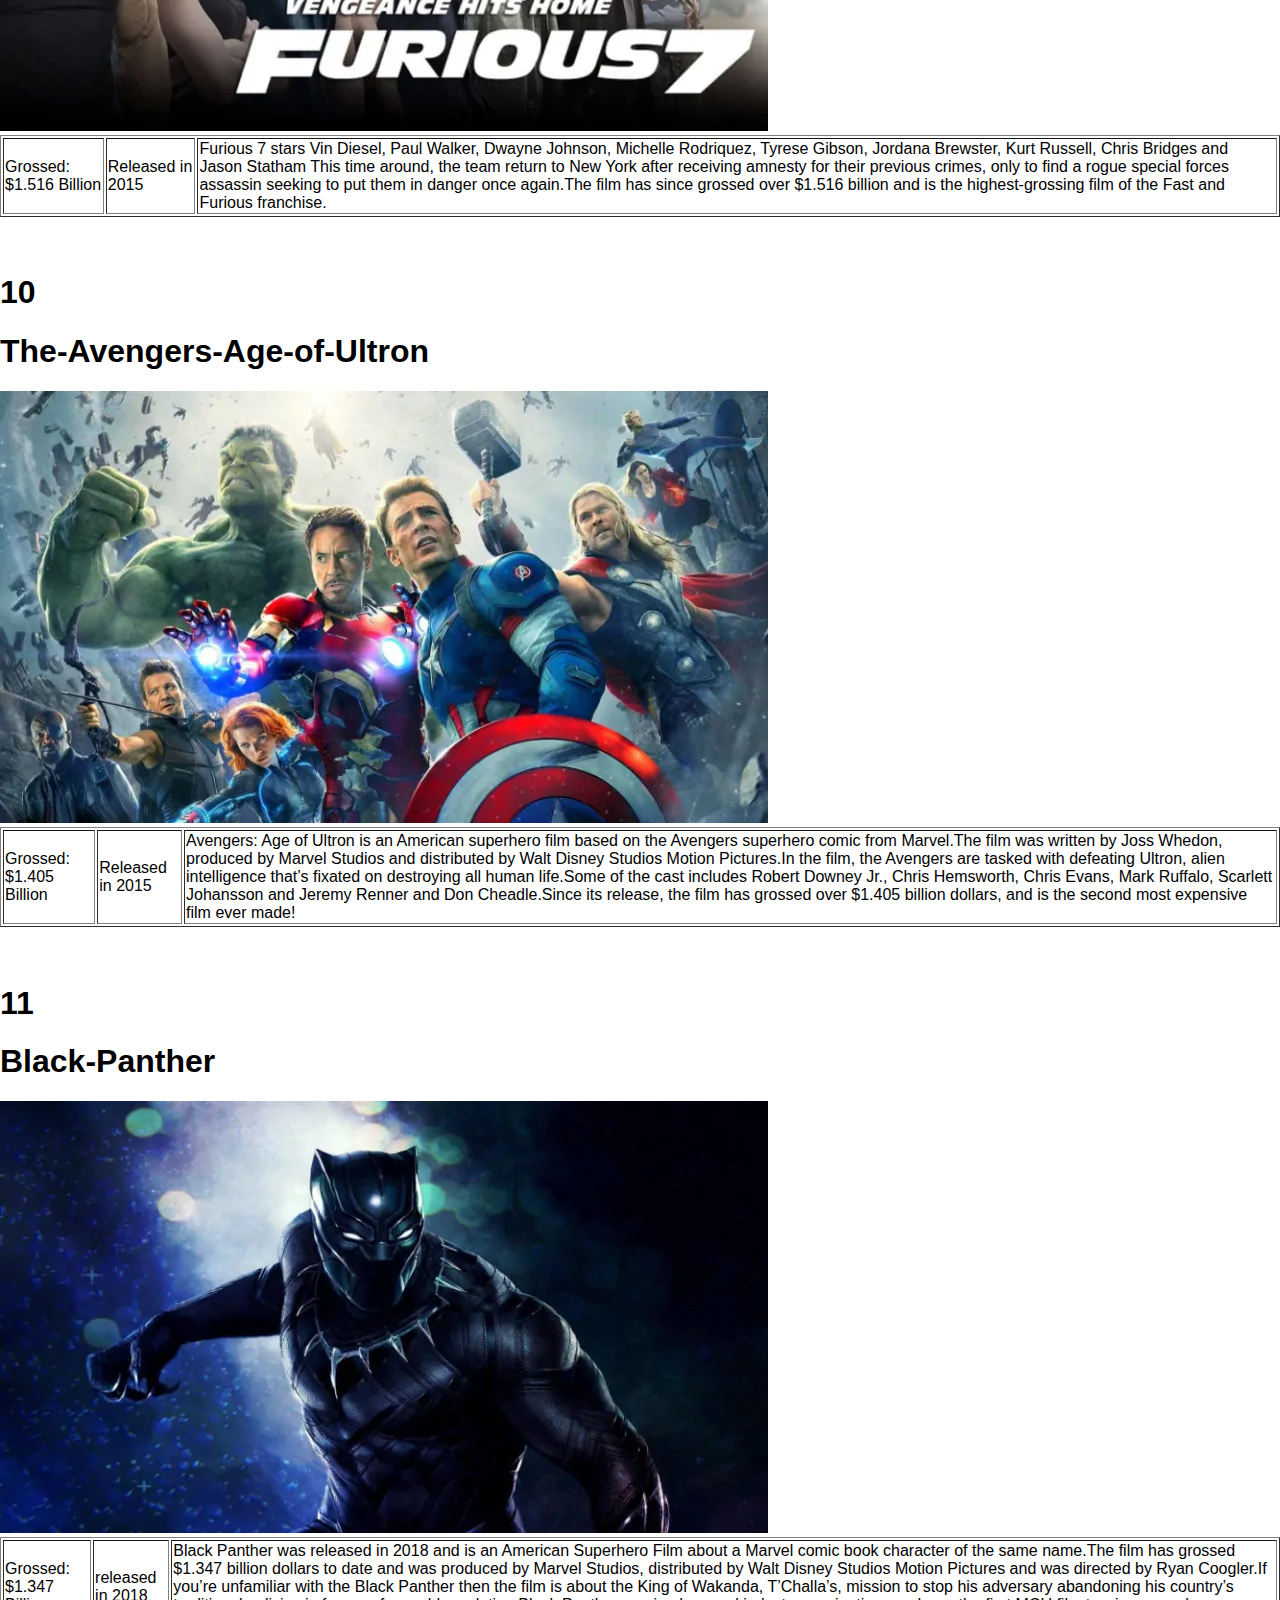
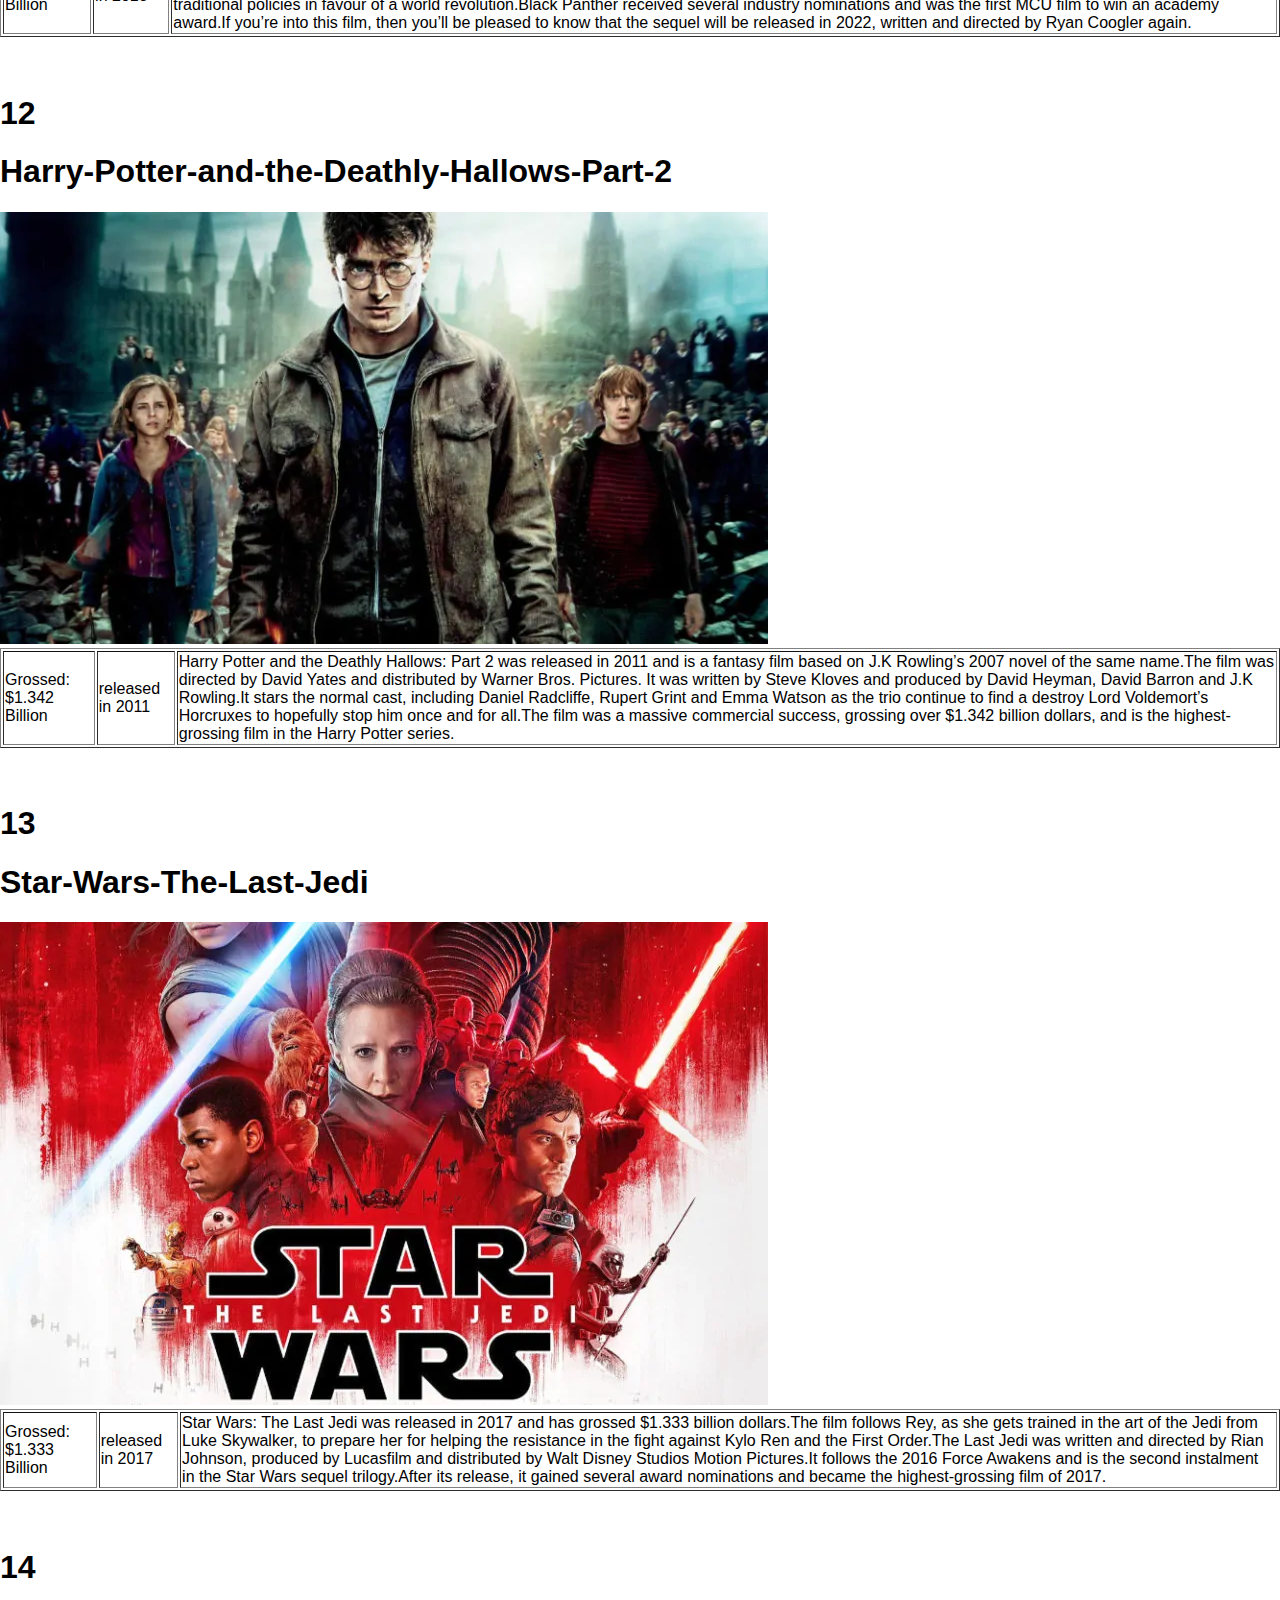
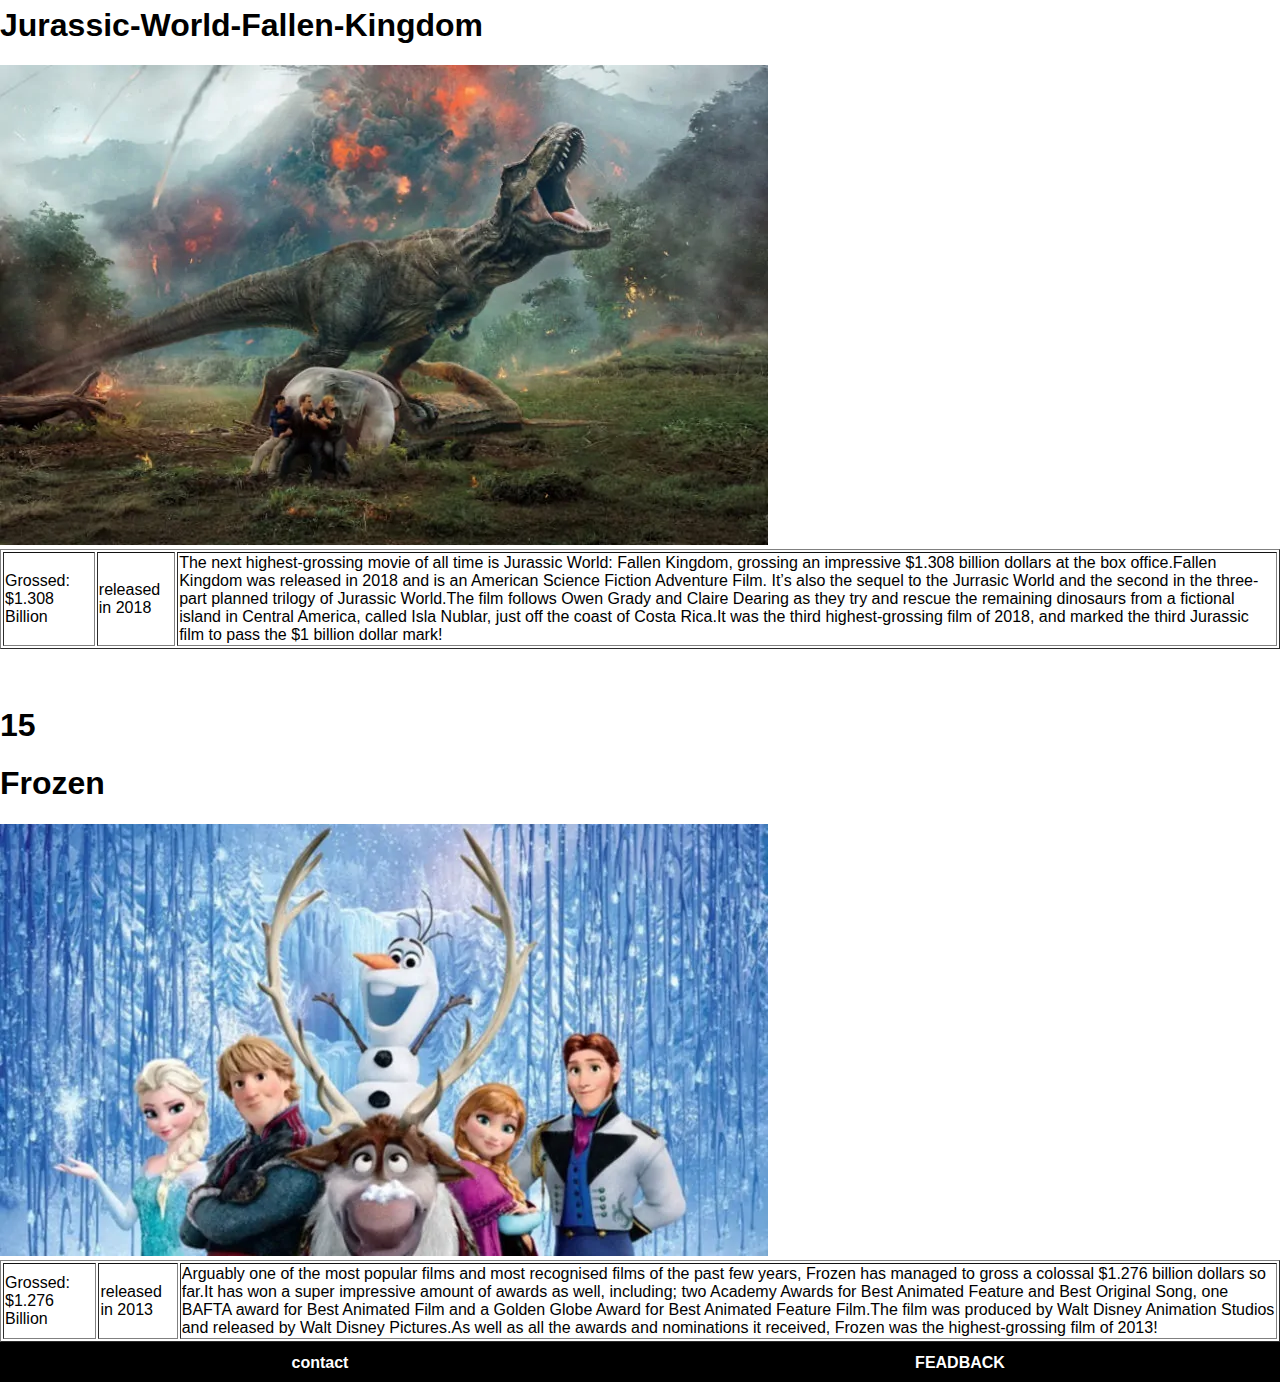
<file: movies.html>
<!DOCTYPE html>
<html>
      <head>
            <link rel="stylesheet" href="style.css">
      </head>

      <body>
          
          <div id="header">
            <img src="images/Pine%20City%20mall.jpg"/>
          </div>
            
          
          <div id="tabs-top">
            <a href="store.html">store</a>
            <a href="index.html">index</a>
            <a href="movies.html">movies</a>
         </div>
         
         <div>
          <br><br><br><br><br><br><br><br>
             <h1>1</h1>
             <h1>Avengers-End-Game</h1>
             <a><img src="images/movies/1/Highest-Grossing-Movies-Avengers-End-Game-768x432.webp"/></a>
             <table border="1">
                  <tr>
                      <td>Grossed: $2.796 Billion</td>
                      <td>Released in 2019</td>
                      <td>Coming in at number one on our list of the highest-grossing movies of all time is Avengers: Endgame.Released in 2019, this superhero film based on Marvel comics Avengers has grossed a whopping $2.796 billion dollars worldwide to date.It’s the sequel to the 2018 Avengers: Infinity War.Some of the cast includes; Robert Downey Jr., Chris Evans, Mark Ruffalo, Chris Hemsworth, Scarlett Johansson, Jeremy Renner, Bradley Cooper, Gwyneth Paltrow, and Josh Brolin. </td>
                  </tr>
              </table>
             
             
             <br><br>
            <h1>2</h1>
            <h1>Avatar</h1>
            <a><img src="images/movies/2/Highest-Grossing-Movies-Avatar-768x432.webp"/></a>
             <table border="1">
                  <tr>
                      <td>Grossed: $2.79 Billion</td>
                      <td>released in 2009</td>
                      <td>In second place we have a film that’s grossed over $2.79 billion dollars and broke several box office awards: Avatar.The film was released in 2009 and is a science fiction film, directed, written and co-edited and James Cameron.Avatars cast includes Sam Worthington, Zoe Saldana, Stephen Lang, Michelle Rodriguez, and Sigourney Weaver.The film follows a group of humans as they try to colonise another planet, only to find out that it already has a native local tribe, the Na’vi, who are a humanoid species that are indigenous to the planet, Pandora. As well as becoming the highest-grossing film at the time it was released, Avatar also remained the highest-grossing film worldwide for almost a decade. Also, after being nominated for nine Academy Awards, Avatar won three, including Best Art Direction, Best Cinematography and Best Visual Effects.</td>
                </tr>
             </table>
            
             
             <br><br>
            <h1>3</h1>
            <h1>Titanic</h1>
            <a><img src="images/movies/3/Highest-Grossing-Movies-Titanic-768x512.webp"/></a>
             <table border="1">
                  <tr>
                      <td>Grossed: $2.187 Billion</td>
                      <td>released in 1997</td>
                      <td>Directed, written, co-produced, and co-edited by James Cameron; this 1997 romance and disaster movie has grossed over $2.187 billion dollars worldwide.The film is based on accounts of the sinking of the RMS Titanic and follows characters, Leonardos Di-Caprio and Winslet on their on-screen love affair before the ultimate tragedy strikes.The film was co-financed by 20th Century Fox and Paramount Pictures and has a production budget of $200 million dollars, which made it the most expensive film ever made at the time.Titanic was a massive success and achieved significant praise and won countless awards. It was the first film to reach the billion-dollar mark and became the highest-grossing film ever during that period of time. </td>
                </tr>
             </table>
            
             
            <br><br>
            <h1>4</h1> 
            <h1>Star-Wars-The-Force-Awakens</h1>
            <a><img src="images/movies/4/Highest-Grossing-Movies-Star-Wars-The-Force-Awakens-768x504.webp"/></a>
             <table border="1">
                  <tr>
                      <td>Grossed: $2.068 Billion</td>
                      <td>released in 2015</td>
                      <td>Produced, co-written and directed by J.J. Abrams, the film has grossed a super impressive $2.068 billion dollars worldwide.Some of the cast includes Harrison Ford, Mark Hamill, Carrie Fisher, Adam Driver, Daisy Ridley and John Boyega.The film is set 30 years after the Return of the Jedi and follows Rey, Finn and Poe as they try to locate Luke Skywalker and their battle as part of the resistance with Kylo Renn and the First Order.The Force Awakens broke numerous box office records and became the highest-grossing film in North America, the highest-grossing instalment in the franchise and the highest-grossing film of 2015.  </td>
                </tr>
             </table>
            
             
             <br><br>
             <h1>5</h1>
           <h1>Avengers-Infinity-War</h1>
            <a><img src="images/movies/5/Highest-Grossing-Movies-Avengers-Infinity-War-768x432.webp"/></a>
             <table border="1">
                  <tr>
                      <td>Grossed: $2.048 Billion</td>
                      <td>released in 2018</td>
                      <td>The third Avengers film on our is Avengers: Infinity War, which was released in 2018 and grossed over $2.048 billion to date.The film was produced by Marvel Studios and distributed by Walt Disney Studios Motion Pictures. It’s the sequel to the 2012 and 2015 Avengers films and features the Guardians of the Galaxy.In an act to prevent Thanos collecting of all the infinity stones, which means he could wipe out the entire world; the Avengers join forces with the Guardians of the Galaxy to make sure that doesn’t become a reality.Infinity War is the first superhero film to gross over $2 billion dollars worldwide and became the highest-grossing film of 2018. </td>
                </tr>
             </table>
            
             
             <br><br>
             <h1>6</h1>
            <h1>Jurassic-World</h1>
            <a><img src="images/movies/6/Highest-Grossing-Movies-Jurassic-World-768x432.webp"/></a>
             <table border="1">
                  <tr>
                      <td>Grossed: $1.672 Billion</td>
                      <td>released in 2015</td>
                      <td>Jurassic World is a science fiction adventure film that was released in 2015 and has grossed $1.672 billion dollars.The films cast includes Chris Pratt, Bryce Dallas Howard, Vincent D’Onofrio, Ty Simpkins, Nick Robinson, Omar Sy, BD Wong, and Irrfan Khan.After a genetically-engineered dinosaur escapes, it’s enclosure on the island of Isla Nublar, which is the island the original Jurassic Park was set on; the team is forced to stop the island going into total chaos and capture the escaped dinosaur.Jurassic World was written by Derek Connolly and Colin Trevorrow, directed by Trevorrow and produced by Frank Marshal and Patrick Crowley.The film became the second highest-grossing film of 2015 and the highest-grossing film the Jurassic franchise. </td>
                </tr>
             </table>
            
             
             <br><br>
            <h1>7</h1>
            <h1>The-Lion-King</h1>
            <a><img src="images/movies/7/Highest-Grossing-Movies-The-Lion-King-768x432.webp"/></a>
             <table border="1">
                  <tr>
                      <td>Grossed: $1.632 Billion</td>
                      <td>released in 2019</td>
                      <td>Coming in at number seven on our list of the highest-grossing movies of all time is the animated remake of The Lion King.The film stars the voices of Seth Rogen, Donald Glover, Chiwetel Ejiofor, Alfre Woodard, Billy Eichner, John Kani, John Oliver, and Beyoncé Knowles-Carter, and James Earl Jones.The plot follows a young Lion cub called Simba, who has to take on the role of King of his lands after his uncle, Scar, murders his father, Mufasa.The film has already grossed over $1.632 billion dollars and is the second highest-grossing film of 2019 so far. </td>
                </tr>
             </table>
            
             
             <br><br>
            <h1>8</h1>
            <h1>The-Avengers</h1>
            <a><img src="images/movies/8/Highest-Grossing-Movies-The-Avengers-768x432.webp"/></a>
             <table border="1">
                  <tr>
                      <td>Grossed: $1.519 Billion</td>
                      <td>Released in 2012</td>
                      <td>the Avengers has grossed £1.519 billion dollars to date.It’s an American superhero film, based on the Marvel comics and is the sixth film to be released in the Marvel Cinematic Universe (MCU).The film was written and directed by Joss Whedon, produced by Marvel Studios and distributed by Walt Disney Studios Motion Pictures.In this Avengers film, S.H.I.E.L.D boss, Nick Fury, recruits the Avengers to locate and stop Thor’s brother Loki from destroying Earth.The film set and broke and a number of records; including the biggest opening weekend in the United States and Canada, and became the highest-grossing film of 2012.It’s also the first-ever Marvel film to break the $1 billion mark in ticket sales!</td>
                </tr>
             </table>
            
             
             <br><br>
            <h1>9</h1>
            <h1>Furious-7</h1>
            <a><img src="images/movies/9/Highest-Grossing-Movies-Furious-7-768x432.webp"/></a>
             <table border="1">
                  <tr>
                      <td>Grossed: $1.516 Billion</td>
                      <td>Released in 2015</td>
                      <td>Furious 7 stars Vin Diesel, Paul Walker, Dwayne Johnson, Michelle Rodriquez, Tyrese Gibson, Jordana Brewster, Kurt Russell, Chris Bridges and Jason Statham This time around, the team return to New York after receiving amnesty for their previous crimes, only to find a rogue special forces assassin seeking to put them in danger once again.The film has since grossed over $1.516 billion and is the highest-grossing film of the Fast and Furious franchise. </td>
                </tr>
             </table>
           
             
             <br><br>
            <h1>10</h1> 
            <h1>The-Avengers-Age-of-Ultron</h1>
            <a><img src="images/movies/10/Highest-Grossing-Movies-The-Avengers-Age-of-Ultron-768x432.webp"/></a>
             <table border="1">
                  <tr>
                      <td>Grossed: $1.405 Billion</td>
                      <td>Released in 2015</td>
                      <td> Avengers: Age of Ultron is an American superhero film based on the Avengers superhero comic from Marvel.The film was written by Joss Whedon, produced by Marvel Studios and distributed by Walt Disney Studios Motion Pictures.In the film, the Avengers are tasked with defeating Ultron, alien intelligence that’s fixated on destroying all human life.Some of the cast includes Robert Downey Jr., Chris Hemsworth, Chris Evans, Mark Ruffalo, Scarlett Johansson and Jeremy Renner and Don Cheadle.Since its release, the film has grossed over $1.405 billion dollars, and is the second most expensive film ever made! </td>
                </tr>
             </table>
            
             
             <br><br>
            <h1>11</h1>
            <h1>Black-Panther</h1>
            <a><img src="images/movies/11/Highest-Grossing-Movies-Black-Panther-768x432.webp"/></a>
             <table border="1">
                  <tr>
                      <td>Grossed: $1.347 Billion</td>
                      <td>released in 2018</td>
                      <td>Black Panther was released in 2018 and is an American Superhero Film about a Marvel comic book character of the same name.The film has grossed $1.347 billion dollars to date and was produced by Marvel Studios, distributed by Walt Disney Studios Motion Pictures and was directed by Ryan Coogler.If you’re unfamiliar with the Black Panther then the film is about the King of Wakanda, T’Challa’s, mission to stop his adversary abandoning his country’s traditional policies in favour of a world revolution.Black Panther received several industry nominations and was the first MCU film to win an academy award.If you’re into this film, then you’ll be pleased to know that the sequel will be released in 2022, written and directed by Ryan Coogler again. 
                   </td>
                </tr>
             </table>
            
             
             
             <br><br>
             <h1>12</h1>
            <h1>Harry-Potter-and-the-Deathly-Hallows-Part-2</h1>
            <a><img src="images/movies/12/Highest-Grossing-Movies-Harry-Potter-and-the-Deathly-Hallows-Part-2-768x432.webp"/></a>
             <table border="1">
                  <tr>
                      <td>Grossed: $1.342 Billion</td>
                      <td>released in 2011</td>
                      <td>Harry Potter and the Deathly Hallows: Part 2 was released in 2011 and is a fantasy film based on J.K Rowling’s 2007 novel of the same name.The film was directed by David Yates and distributed by Warner Bros. Pictures. It was written by Steve Kloves and produced by David Heyman, David Barron and J.K Rowling.It stars the normal cast, including Daniel Radcliffe, Rupert Grint and Emma Watson as the trio continue to find a destroy Lord Voldemort’s Horcruxes to hopefully stop him once and for all.The film was a massive commercial success, grossing over $1.342 billion dollars, and is the highest-grossing film in the Harry Potter series.</td>
                </tr>
             </table>
            
             
             
             <br><br>
             <h1>13</h1>
            <h1>Star-Wars-The-Last-Jedi</h1>
            <a><img src="images/movies/13/Highest-Grossing-Movies-Star-Wars-The-Last-Jedi-768x483.webp"/></a>
             <table border="1">
                  <tr>
                      <td>Grossed: $1.333 Billion</td>
                      <td>released in 2017</td>
                      <td>Star Wars: The Last Jedi was released in 2017 and has grossed $1.333 billion dollars.The film follows Rey, as she gets trained in the art of the Jedi from Luke Skywalker, to prepare her for helping the resistance in the fight against Kylo Ren and the First Order.The Last Jedi was written and directed by Rian Johnson, produced by Lucasfilm and distributed by Walt Disney Studios Motion Pictures.It follows the 2016 Force Awakens and is the second instalment in the Star Wars sequel trilogy.After its release, it gained several award nominations and became the highest-grossing film of 2017.</td>
                </tr>
             </table>
            
             
             
             <br><br>
             <h1>14</h1>
            <h1>Jurassic-World-Fallen-Kingdom</h1>
            <a><img src="images/movies/14/Highest-Grossing-Movies-Jurassic-World-Fallen-Kingdom-768x480.webp"/></a>
             <table border="1">
                  <tr>
                      <td>Grossed: $1.308 Billion</td>
                      <td>released in 2018</td>
                      <td>The next highest-grossing movie of all time is Jurassic World: Fallen Kingdom, grossing an impressive $1.308 billion dollars at the box office.Fallen Kingdom was released in 2018 and is an American Science Fiction Adventure Film. It’s also the sequel to the Jurrasic World and the second in the three-part planned trilogy of Jurassic World.The film follows Owen Grady and Claire Dearing as they try and rescue the remaining dinosaurs from a fictional island in Central America, called Isla Nublar, just off the coast of Costa Rica.It was the third highest-grossing film of 2018, and marked the third Jurassic film to pass the $1 billion dollar mark!</td>
                </tr>
             </table>
           
             
             
             <br><br>
             <h1>15</h1>
            <h1>Frozen</h1>
            <a><img src="images/movies/15/Highest-Grossing-Movies-Frozen-768x432.webp"/></a>
             <table border="1">
                  <tr>
                      <td>Grossed: $1.276 Billion</td>
                      <td>released in 2013</td>
                      <td>Arguably one of the most popular films and most recognised films of the past few years, Frozen has managed to gross a colossal $1.276 billion dollars so far.It has won a super impressive amount of awards as well, including; two Academy Awards for Best Animated Feature and Best Original Song, one BAFTA award for Best Animated Film and a Golden Globe Award for Best Animated Feature Film.The film was produced by Walt Disney Animation Studios and released by Walt Disney Pictures.As well as all the awards and nominations it received, Frozen was the highest-grossing film of 2013!</td>
                </tr>
             </table>
          </div>
          <div id="tabs-bottom">
            <a href="contact.html">contact</a>
            <a href="feedback.html">FEADBACK</a>
                   
          </div>
      
      </body>
</html>
</file>
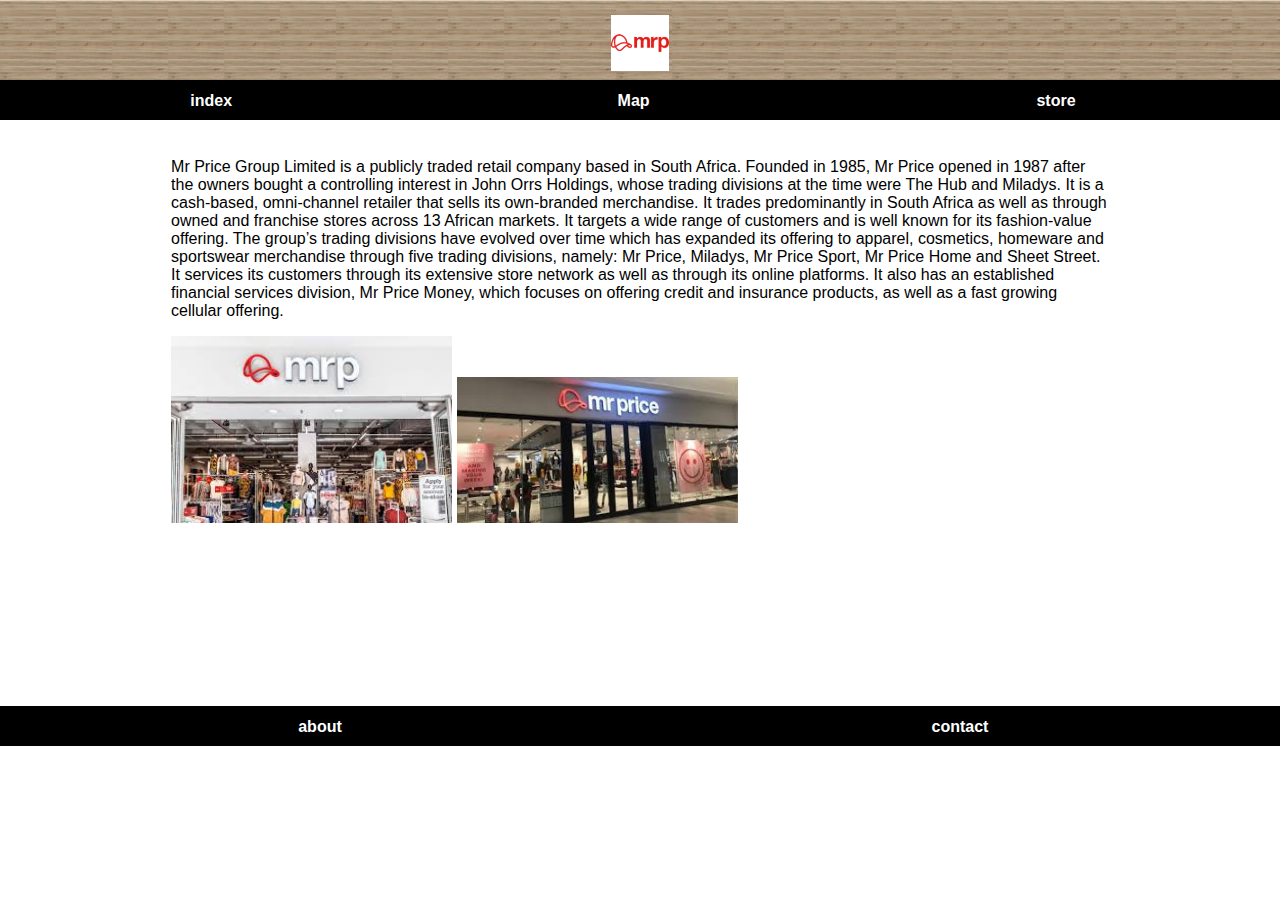
<file: Mr Price.html>
<!DOCTYPE html>
<html>
      <head>
            <link rel="stylesheet" href="style.css">
      </head>

      <body>
            <div id="header">
            <img src="images/mrprice/logo.png">
            </div>
            <div id="tabs-top">
                 
                  <a href="index.html">index</a>
                  <a href="Map.html">Map</a>
                  <a href="store.html">store</a>
           </div>
          <div id="main"> 
              <div id="content">
                 <Div id="info-box-full">
                
                   <p>Mr Price Group Limited is a publicly traded retail company based in South Africa. Founded in 1985, Mr Price opened in 1987 after the owners bought a controlling interest in John Orrs Holdings, whose trading divisions at the time were The Hub and Miladys.

                   It is a cash-based, omni-channel retailer that sells its own-branded merchandise. It trades predominantly in South Africa as well as through owned and franchise stores across 13 African markets. It targets a wide range of customers and is well known for its fashion-value offering. The group’s trading divisions have evolved over time which has expanded its offering to apparel, cosmetics, homeware and sportswear merchandise through five trading divisions, namely: Mr Price, Miladys, Mr Price Sport, Mr Price Home and Sheet Street. It services its customers through its extensive store network as well as through its online platforms. It also has an established financial services division, Mr Price Money, which focuses on offering credit and insurance products, as well as a fast growing cellular offering.</p>  
                     
                     
                     
                  <img src="images/mrprice/download%20(2).jpg">
                  
                  <img src="images/mrprice/download%20(1).jpg">
                     
                 </Div>
                  
                  
              </div>
          </div>
            <div id="tabs-bottom">
                    <a href="about.html">about</a>
                    <a href="contact.html">contact</a>
                   
            </div>
      </body>
</html>
</file>
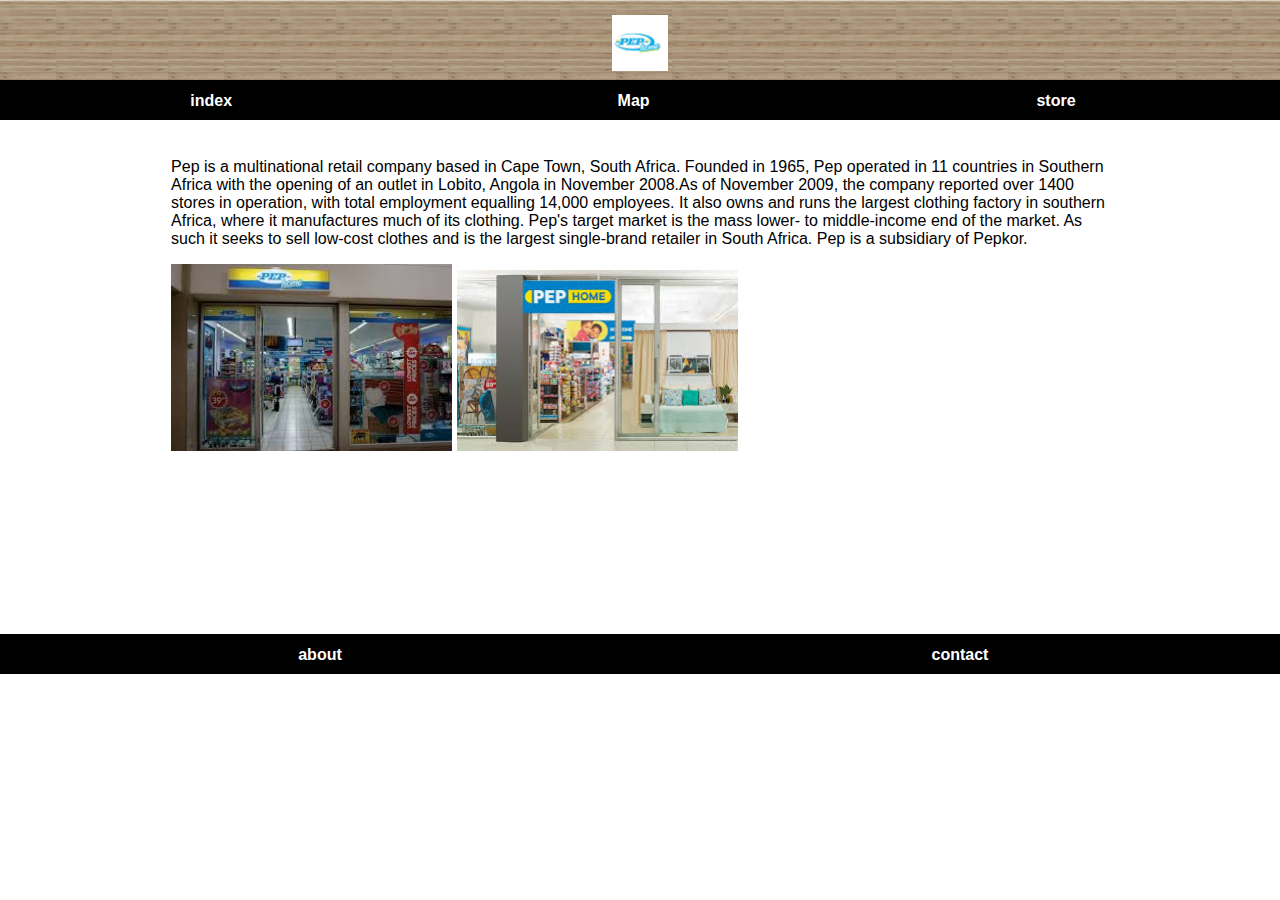
<file: Pep home.html>
<!DOCTYPE html>
<html>
      <head>
            <link rel="stylesheet" href="style.css">
      </head>

      <body>
            <div id="header">
                  <img src="images/pep/images%20(4).jpeg"/>
            </div>
            <div id="tabs-top">
                  <a href="index.html">index</a>
                  <a href="Map.html">Map</a>
                  <a href="store.html">store</a>
           </div>
          <div id="main"> 
              <div id="content">
                 <Div id="info-box-full">
                  
                   <p>Pep is a multinational retail company based in Cape Town, South Africa. Founded in 1965, Pep operated in 11 countries in Southern Africa with the opening of an outlet in Lobito, Angola in November 2008.As of November 2009, the company reported over 1400 stores in operation, with total employment equalling 14,000 employees. It also owns and runs the largest clothing factory in southern Africa, where it manufactures much of its clothing.

                   Pep's target market is the mass lower- to middle-income end of the market. As such it seeks to sell low-cost clothes and is the largest single-brand retailer in South Africa. Pep is a subsidiary of Pepkor.</p>  
                     
                  <img src="images/pep/images%20(5).jpeg" >
                  
                  <img src="images/pep/download%20(8).jpg" >
                     
                     </Div>
                  
                  
              </div>
          </div>
            <div id="tabs-bottom">
                    <a href="about.html">about</a>
                    <a href="contact.html">contact</a>
                   
            </div>
      </body>
</html>
</file>
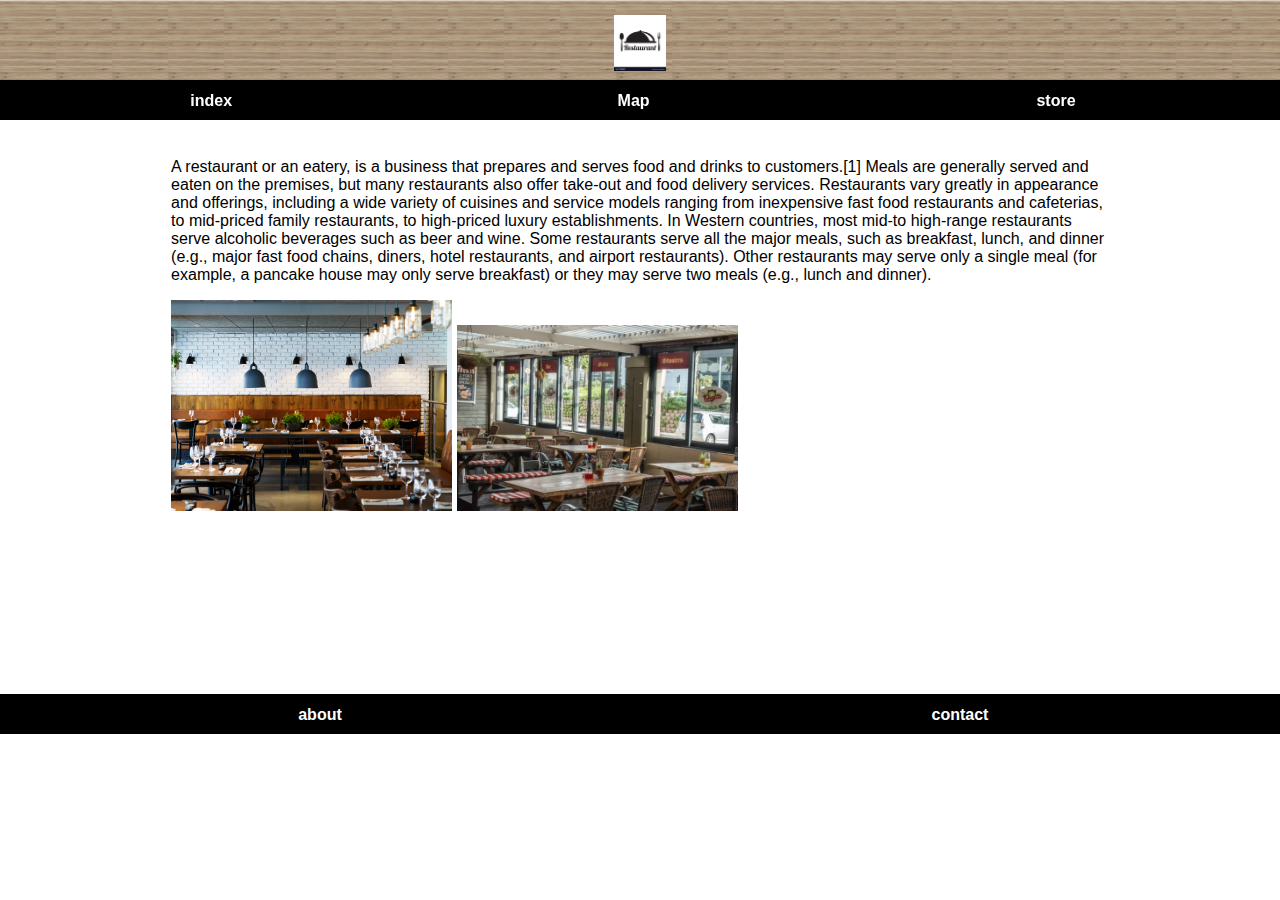
<file: resturant.html>
<!DOCTYPE html>
<html>
      <head>
            <link rel="stylesheet" href="style.css">
      </head>

      <body>
            <div id="header">
                  <img src="images/Resturant/download%20(3).png"/>
            </div>
            <div id="tabs-top">
                  <a href="index.html">index</a>
                  <a href="Map.html">Map</a>
                  <a href="store.html">store</a>
                  
                  <a href="movies.html">movies</a>
           </div>
          <div id="main"> 
              <div id="content">
                 <Div id="info-box-full">
                    
                  <p>A restaurant or an eatery, is a business that prepares and serves food and drinks to customers.[1] Meals are generally served and eaten on the premises, but many restaurants also offer take-out and food delivery services. Restaurants vary greatly in appearance and offerings, including a wide variety of cuisines and service models ranging from inexpensive fast food restaurants and cafeterias, to mid-priced family restaurants, to high-priced luxury establishments.

                  In Western countries, most mid-to high-range restaurants serve alcoholic beverages such as beer and wine. Some restaurants serve all the major meals, such as breakfast, lunch, and dinner (e.g., major fast food chains, diners, hotel restaurants, and airport restaurants). Other restaurants may serve only a single meal (for example, a pancake house may only serve breakfast) or they may serve two meals (e.g., lunch and dinner).</p>
                     
                     
                     
                  <img src="images/Resturant/scandic-sundsvall-city-restaurant-verket-10.jpg">
                  
                  <img src="images/Resturant/Restaurant-e1589442457253.jpeg"> 
                    
                  </Div>
                  
                  
              </div>
          </div>
            <div id="tabs-bottom">
                    <a href="about.html">about</a>
                    <a href="contact.html">contact</a>
                   
            </div>
      </body>
</html>
</file>
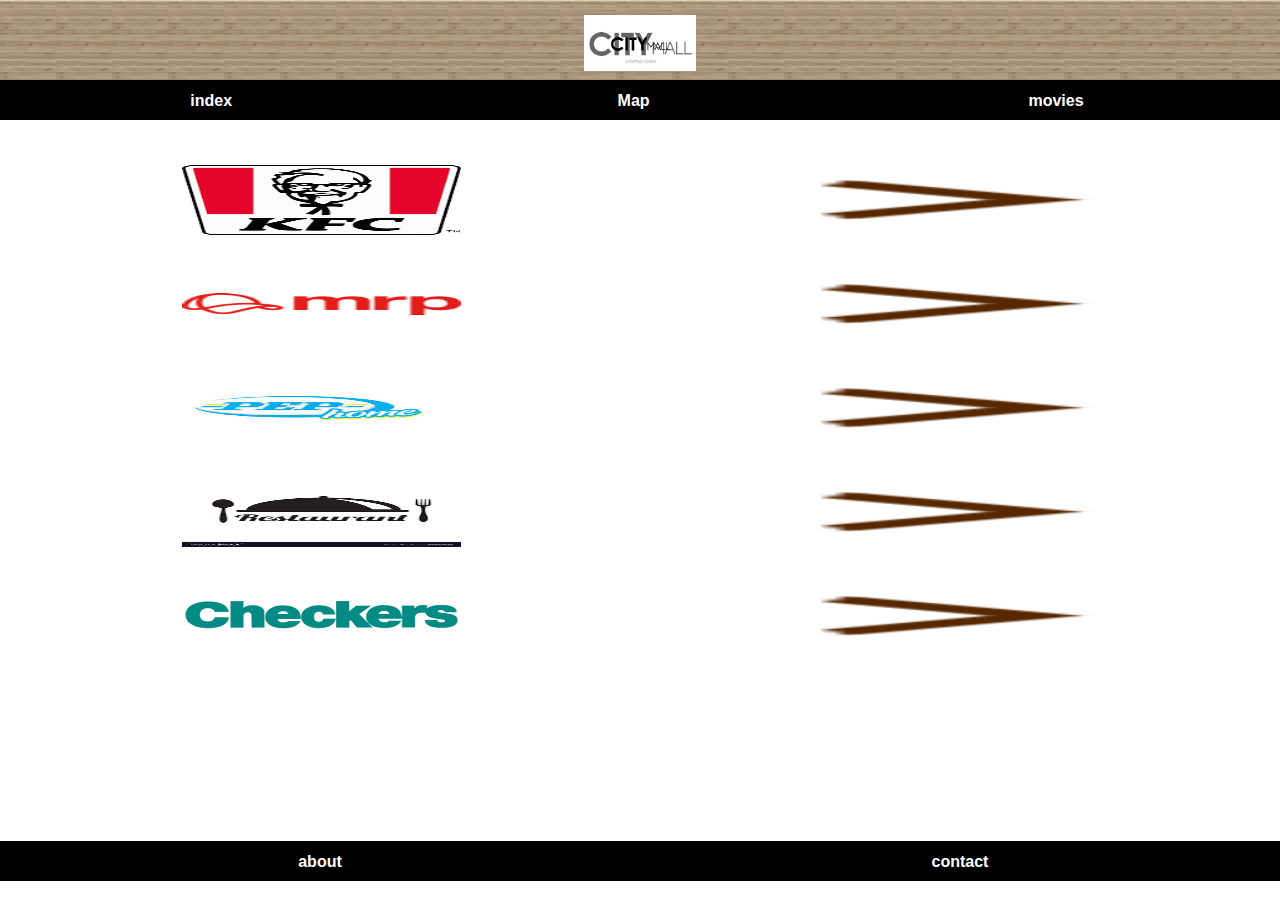
<file: store.html>
<!DOCTYPE html>
<html>
      <head>
            <link rel="stylesheet" href="style.css">
      </head>

      <body>
            <div id="header">
                  <img src="images/Pine%20City%20mall.jpg"/>
            </div>
            <div id="tabs-top">
                  <a href="index.html">index</a>
                  <a href="Map.html">Map</a>
                  <a href="movies.html">movies</a>
           </div>
          <div id="main"> 
              <div id="content">
                 <Div id="info-box-full">
                    
                     <a class="info-box" href="KFC.html">
                    <img class="right" src="images/next-arrow.png"/>
                    <img src="images/KFC/download%20(2).png"/>
                     </a>
                     
                      <a class="info-box" href="Mr%20Price.html">
                    <img class="right" src="images/next-arrow.png"/>
                    <img src="images/mrprice/logo.png"/>
                     </a>
                     
                     
                      <a class="info-box" href="Pep%20home.html">
                    <img class="right" src="images/next-arrow.png"/>
                    <img src="images/pep/images%20(4).jpeg"/>
                     </a>
                     
                     
                      <a class="info-box" href="resturant.html">
                    <img class="right" src="images/next-arrow.png"/>
                    <img src="images/Resturant/download%20(3).png"/>
                     </a>
                     
                     
                      <a class="info-box" href="checkers.html">
                    <img class="right" src="images/next-arrow.png"/>
                    <img src="images/Checkers/download%20(1).png"/>
                     </a>
       
                     
                     </Div>
                  
                  
              </div>
          </div>
            <div id="tabs-bottom">
                    <a href="about.html">about</a>
                    <a href="contact.html">contact</a>
                   
            </div>
      </body>
</html>
</file>
<file: style.css>
body{
    padding: 0;
    margin: 0;
    font-family: helvetica;
}

#header{
    position: fixed;
    top: 0px;
    left: 0px
    z-index: 500;
    width: 100%;
    height: 80px;
    background-image: url("images/wood-bg.png");
    background-repeat: repeat-x;
}

#header img{
    display: block;
    margin: auto;
    height: 70%;
    padding-top: 15px;
}
    
#tabs-top{
    position: fixed;
    top: 80px;
    left: 0; 
    z-index: 500;
    width: 100%;
    height: 40px;
    background-color: black;
}

#tabs-top a{
    float: left;
    display: block;
    width: 33%;
    height: 35px;
    font-weight: 700;
    color: white;
    text-align: center;
    text-decoration: none;
    padding-top: 12px;
    
}


#main-home{
    margin-top: 120px;
    
}

#tabs-bottom{
    position: down;
    bottom: 0;
    left: 0;
    z-index: 500;
    width: 100%;
    height: 40px;
    background-color: black;
    
}

#tabs-bottom a{
    float: left;
    display: block;
    width: 50%;
    height: 33px;
    font-weight: 700;
    color: white;
    text-align: center;
    text-decoration: none;
    padding-top: 12px;
}


#main{
    margin: 119px;
    background: url("");
    background-repeat: repeat-y;
}

#content{
    padding-top: 1px;
    padding-bottom: 50px;
}


a.info-box{
    text-decoration: none;
    background: rgba(255,255, 255, .8);
    width: 99%;
    height: 90px;
    display: block;
    margin-top: 12px;
    padding: 1px;
}

.info-box img{
    height: 70px;
    margin: 10px;
    float: left;
    
}


.info-box img{
    height: 70px;
    margin: 10px;
    float: left;
    
}


.info-box p{
    margin: 0;
    padding: 0;
    width: 90%;
    color: #131313;
}

.info-box img.right{
    float: right;
    margin-top: 25px;
    height: 40px;
}

#info-box-full{
    background-color: rgba(255,255,255, .8);
    width: 90%;
    display: block;
    margin: auto;
    margin-top: 12px;
    padding: 10px;

}

#info-box-full img{
    width: 30%;
}

#info-box-full h3{
      text-align : right;
}



img.info-box-weather-icon{
     height : 30px;
     width  : 30px!important;
     margin : 10px;
     float  :left; 
}

h1.info-box-weather-icon{
     font-size  : 65px;
     font-weight: 200;
     padding    : 0;
     margin     : 0;
}

table{
    width: 100%;
}

td{
    border-top: 1px solid #131313;
}

/*============  Form ============*/

input{
      width: 100%;
      height: 25px;
      margin : 12px 0;
      border : 1px solid #929292;
}

textarea{
      width: 100%;
      height :25px;
      margin : 12px 0;
      border : 1px solid #929292;
}

.button{
      display : block;
      background-color: black;
      text-decoration : none;
      text-align  : center;
      color       : white;
      font-size   : 16px;
      font-weight : 600;
      margin : 12px 0;
      padding : 8px 0;
}
</file>
